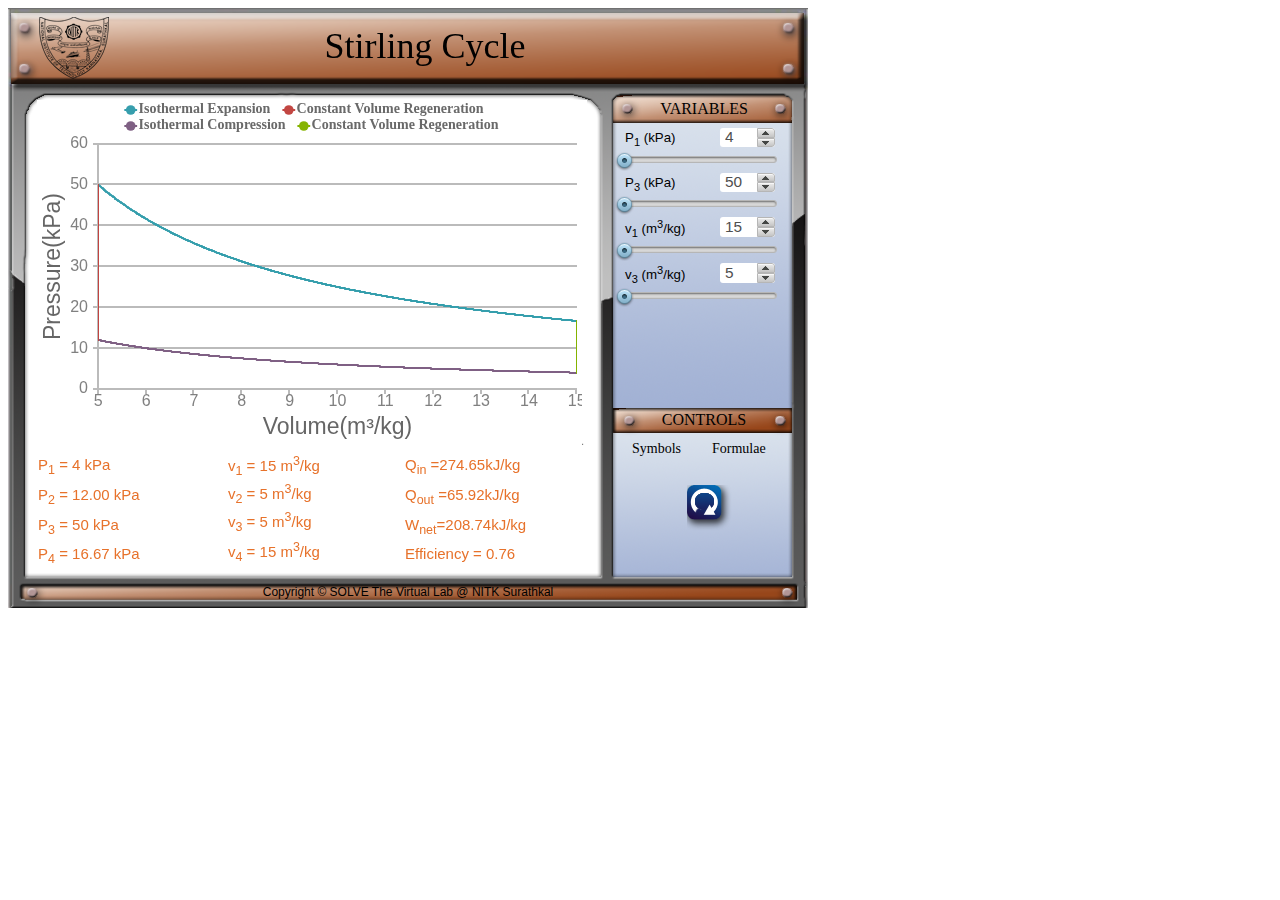
<file: index.html>
<!DOCTYPE html>
<html lang="en">
<head>
    <meta charset="UTF-8">
    <title>Stirling Cycle</title>
    <link rel="stylesheet" href="sins/MOMstyle.css" />
    <script src='sins/jquery.min.js'></script>
    <script src='sins/jquery-ui.min.js'></script>
    <script src="graph.ob.js"></script>
    <script src="graph_multiline_use.ob.js"></script>
</head>

<body onload="varinit()">
<!-- Defining Container for Simulation -->
<noscript>
    The simulation requires JavaScript to be enabled.
</noscript>
<div id="container">
    <!-- Replace TITLE with simulation title to be displayed next to logo-->
    <div id="simtitle">Stirling Cycle</div>
    <!-- Region for simulation display -->
    <!--    <div id="div">-->
    <div id="simscreen1" style="position: absolute; top: 100px; left: 37px;width:550px;height:350px"></div>
    <canvas id="simscreen"  height="380" width="380"  ></canvas>

    <div id="titleincanvas"></div>
    <!-- Region for comment / question prompts -->
    <div id="commentboxleft">
        <p id="p1" style="line-height:0.7"></p>
        <p id="p2" style="line-height:0.7"></p>
        <p id="p3" style="line-height:0.7"></p>
        <p id="p4" style="line-height:0.7"></p>
    </div>

    <div id="commentboxright">
        <p id="p9" style="line-height:0.7"></p>
        <p id="p10" style="line-height:0.7"></p>
        <p id="p11" style="line-height:0.7"></p>
        <p id="p12" style="line-height:0.7"></p>
    </div>

    <div id="commentboxmiddle">
        <p id="p5" style="line-height:0.2"></p>
        <p id="p6" style="line-height:0.2"></p>
        <p id="p7" style="line-height:0.4"></p>
        <p id="p8" style="line-height:0.4"></p>
    </div>

    <!-- DND-Title of region for variables display -->
    <div id="vartitle">VARIABLES</div>

    <!-- Region for Input parameters of simulation -->
    <div id="variables">
        <div class="variable">
            <br>
            <div class="varname"><p title="Link Length" style="font-size:95%;">P<sub>1</sub> (kPa)</p>
                <input id="l1spinner"/></div>
            <div id="l1slider"></div>
        </div>

        <div class="variable">
            <div class="varname"><p title="Link Length" style="font-size:95%;">P<sub>3</sub> (kPa)</p>
                <input id="l2spinner"/></div>
            <div id="l2slider"></div>
        </div>

        <div class="variable">
            <div class="varname"><p title="Link Length" style="font-size:95%;">v<sub>1</sub> (m<sup>3</sup>/kg)</p>
                <input id="l3spinner"/></div>
            <div id="l3slider"></div>
        </div>

        <div class="variable">
            <div class="varname"><p title="Link Length" style="font-size:95%;">v<sub>3</sub> (m<sup>3</sup>/kg)</p>
                <input id="l4spinner"/></div>
            <div id="l4slider"></div>
        </div>

        <!--        <div class="variable">-->
        <!--            <div class="varname"><p title="Link Length" style="font-size:95%;">γ</p>-->
        <!--                <input id="l5spinner"/></div>-->
        <!--            <div id="l5slider"></div>-->
        <!--        </div>-->
    </div>
</div>
</div>
<!-- DND-Title of region for controls display -->
<div id="ctrltitle">CONTROLS</div>
<!-- Region for User controls of simulation -->
<div id="controls">
    <img id="rotationbutton" onclick="location.reload();" src="sins/bluecwdull.png" />
    <div style="position:relative; left: 15px;top:-60px;">

        <span class="tooltip" style="border-bottom:0px dotted ; color:black;top: 5px; text-align:justify;left: 10px">Symbols
			<span class="tooltiptext" style="left: 0px;width: 480px">
			Process 1-2 = Isothermal Compression<br>
            Process 2-3 = Constant Volume Regeneration (internal heat transfer from the working
fluid to the regenerator)<br>
            Process 3-4 = Isothermal Expansion<br>
            Process 4-1 = Constant Volume Regeneration (internal heat transfer from the
regenerator back to the working fluid)<br>
                P = Pressure<br>
                v = Volume<br>
                T = Temperature (K)<br>
                Q<sub>in</sub> = Heat addition from external source<br>
                        Q<sub>out</sub> = Heat rejection to external sink<br>
                        W<sub>net</sub> = Net work output<br>
                        R (Gas constant of air) = 0.287 kJ/kg.K<br>
                        C<sub>p</sub> (Specific heat of air at constant pressure) = 1.005 kJ/kg.K<br>
                        C<sub>v</sub> (Specific heat of air at constant volume) = 0.718 kJ/kg.K<br>
                Efficiency (╖) = Efficiency of Stirling Cycle
			</span>
			</span>

        <span class="tooltip" style="border-bottom:0px dotted ; color:black;top: 5px; text-align:justify;left: 90px">Formulae
			<span class="tooltiptext" style="left: -60px; width: 380px">
            Process 1-2 -> Pv = constant or T = constant<br>
            Process 2-3 -> v = constant<br>
            Process 3-4 -> Pv = constant or T = constant<br>
            Process 4-1 -> v = constant<br>
                Q<sub>in</sub> = R*T3*ln(v<sub>4</sub>/v<sub>3</sub>)<br>
                        Q<sub>out</sub> = R*T1*ln(v<sub>1</sub>/v<sub>2</sub>)<br>
                        W<sub>net</sub> = R*T3*ln(v4/v3) - R*T1*Math.log(v1/v2)<br>
                Efficiency = 1-T<sub>1</sub>/T<sub>3</sub>
			</span>
			</span>
    </div>
</div>
<!-- DND-Copyright display-->
<div id="copyright" title="Developer : SOLVEr"> Copyright &copy; SOLVE The Virtual Lab @ NITK Surathkal </div>
<!-- Container div close -->
<script type="text/javascript" >

    var flag  = true;
    var step  = 0;

    let v1 = 5;
    let v3 = 15;
    let R = 0.287;
    let Cp = 1.005;
    let Cv = 0.718;
    let P1 = 50;
    let P3 = 4;
    //let gamma = 1.5;

    function dummy() {
//ab 1st
        var datapoints1 = [];
        var datapoints2 = [];
        var datapoints3 = [];
        var datapoints4 = [];
        v2 = v3;
        v4 = v1;
        P2 = (P1*v1)/v3;
        P4 = (P3*v3)/v1;
        T1 = (P1*v1)/R;
        T2 = (P2*v2)/R;
        T3 = (P3*v3)/R;
        T4 = (P4*v4)/R;
        Qout = R*T1*Math.log(v1/v2);
        Qin = R*T3*Math.log(v4/v3);
        W34 = R*T3*Math.log(v4/v3);
        W23 = 0;
        W12 = R*T1*Math.log(v2/v1);
        W41 = 0;
        Wnet = W12 + W23 + W34 + W41;
        ef = 1-T1/T3;


        //ab 1st
        for(i=v3;i<=v1;i=i+0.01) {
            datapoints1.push({x: i, y: (P3*v3)/i});
        }

        //bc 2nd
        //for(j = Math.pow(T2/T1, 1/(gamma-1))*v2; j<=v2; j++) {
        for(j=(P1*v1)/v3; j<=P3; j=j+0.01){
            datapoints2.push({x: v3, y: j});
        }

        //cd 3rd
        for(k=v3; k<=v1; k=k+0.01){
            datapoints3.push({ x: k, y: (P1*v1)/k});
        }

        //da 4th
        //for(m=2; m<=Math.pow(T1/T2, 1/(gamma-1))*v1; m++){
        for(m=P1; m<=(P3*v3)/v1; m=m+0.01){
            datapoints4.push({ x: v1 , y: m });
        }

        var data = [];
        data.push({
            type: "spline",
            xValueType: "Float",
            showInLegend: true,
            name: "Isothermal Expansion",
            markerSize: 1,
            dataPoints: datapoints1
        })

        data.push({
            type: "line",
            xValueType: "Float",
            showInLegend: true,
            name: "Constant Volume Regeneration",
            markerSize: 1,
            dataPoints: datapoints2
        })
        data.push({
            type: "spline",
            xValueType: "Float",
            showInLegend: true,
            name: "Isothermal Compression",
            markerSize: 1,
            dataPoints: datapoints3
        })
        data.push({
            type: "line",
            xValueType: "Float",
            showInLegend: true,
            name: "Constant Volume Regeneration",
            markerSize: 1,
            dataPoints: datapoints4
        })


        graphline("simscreen1", data, "Volume(m³/kg)", "Pressure(kPa)");

    }

    function draw0() {
        var canvas = document.getElementById('simscreen');
        ctx = canvas.getContext('2d');
        ctx.clearRect(0, 0, 800, 500);

        document.getElementById("p1").innerHTML = "P<sub>1</sub> = " + $('#l1spinner').spinner("value") + " kPa";
        document.getElementById("p2").innerHTML = "P<sub>2</sub> = " + P2.toFixed(2) + " kPa";
        document.getElementById("p3").innerHTML = "P<sub>3</sub> = " + $('#l2spinner').spinner("value") + " kPa";
        document.getElementById("p4").innerHTML = "P<sub>4</sub> = " + P4.toFixed(2) + " kPa";
        document.getElementById("p5").innerHTML = "v<sub>1</sub> = " + $('#l3spinner').spinner("value") + " m<sup>3</sup>/kg";
        document.getElementById("p6").innerHTML = "v<sub>2</sub> = " + v2 + " m<sup>3</sup>/kg";
        document.getElementById("p7").innerHTML = "v<sub>3</sub> = " + $('#l4spinner').spinner("value") + " m<sup>3</sup>/kg";
        document.getElementById("p8").innerHTML = "v<sub>4</sub> = " + v4 + " m<sup>3</sup>/kg";
        document.getElementById("p9").innerHTML = "Q<sub>in</sub> =" + Qin.toFixed(2) + "kJ/kg";
        document.getElementById("p10").innerHTML = "Q<sub>out</sub> =" + Qout.toFixed(2) + "kJ/kg";
        document.getElementById("p11").innerHTML = "W<sub>net</sub>=" + Wnet.toFixed(2) + "kJ/kg";
        document.getElementById("p12").innerHTML = "Efficiency = " + ef.toFixed(2);
    }
    function varinit()
    {
        varchange();
        //Variable r1 slider and number input types
        $('#l1slider').slider("value", 0);
        $('#l1spinner').spinner("value", 0);
        $('#l2slider').slider("value", 0);
        $('#l2spinner').spinner("value", 0);
        $('#l3slider').slider("value", 0);
        $('#l3spinner').spinner("value", 0);
        $('#l4slider').slider("value", 0);
        $('#l4spinner').spinner("value", 0);
        // $('#l5slider').slider("value", 0);
        // $('#l5spinner').spinner("value", 0);


        v1 = 15;
        v3 = 5;
        //let R = 8.314;
        P1 = 4;
        P3 = 50;
        //gamma = 1.5;
        dummy();
        draw0();

        //document.
    }

    // function simstate() {
    //     if (flag===true){
    //         document.getElementById('playpausebutton').src="sins/bluepausedull.png";
    //         flag=false;
    //
    //         $('#l1spinner').spinner("disable");
    //         $('#l2spinner').spinner("disable");
    //         $('#l3spinner').spinner("disable");
    //         $('#l4spinner').spinner("disable");
    //         $('#l5spinner').spinner("disable");
    //
    //         $('#l1slider').slider("disable");
    //         $('#l2slider').slider("disable");
    //         $('#l3slider').slider("disable");
    //         $('#l4slider').slider("disable");
    //         $('#l5slider').slider("disable");
    //     }
    //     else {
    //         document.getElementById('playpausebutton').src="sins/blueplaydull.png";
    //         flag=true;
    //         $('#l1spinner').spinner("enable");
    //         $('#l2spinner').spinner("enable");
    //         $('#l3spinner').spinner("enable");
    //         $('#l4spinner').spinner("enable");
    //         $('#l5spinner').spinner("enable");
    //
    //         $('#l1slider').slider("enable");
    //         $('#l2slider').slider("enable");
    //         $('#l3slider').slider("enable");
    //         $('#l4slider').slider("enable");
    //         $('#l5slider').slider("enable");
    //     }
    // }

    function varchange()
    {
        // Variable r1 slider and number input types
        $('#l1slider').slider({ max : 6, min : 4, step : 0.01});           // slider initialisation : jQuery widget
        $('#l1spinner').spinner({ max : 6, min : 4, step : 0.01 });        // number initialisation : jQuery widget

        $('#l2slider').slider({ max : 60.0, min : 50, step : 0.01 });        // slider initialisation : jQuery widget
        $('#l2spinner').spinner({ max : 60.0, min : 50, step : 0.01 });          // number initialisation : jQuery widget

        $('#l3slider').slider({ max : 18, min : 15, step : 0.01});          // slider initialisation : jQuery widget
        $('#l3spinner').spinner({max : 18, min : 15, step : 0.01 });        // number initialisation : jQuery widget

        $('#l4slider').slider({ max : 6, min : 5, step : 0.01 });          // slider initialisation : jQuery widget
        $('#l4spinner').spinner({ max : 6, min : 5, step :0.01 });         // number initialisation : jQuery widget

        // $('#l5slider').slider({ max : 1.68, min : 1.5, step : 0.01});          // slider initialisation : jQuery widget
        // $('#l5spinner').spinner({ max : 1.68, min : 1.5, step :0.01 });           // number initialisation : jQuery widget

        // monitoring change in value and connecting slider and number
        // monitoring change in value and connecting slider and number
        // setting trace point coordinate arrays to empty on change of link length

        //Cold reservoir T1
        $( "#l1slider" ).on(  "slide",  function( e, ui ) {$('#l1spinner').spinner("value",ui.value);varupdate();});
        $( "#l1spinner" ).on( "spin",   function( e, ui ) {$('#l1slider').slider("value",ui.value);varupdate();});
        $( "#l1spinner" ).on( "change", function() {varchange(); } );

        // Hot reservoir T2

        $( "#l2slider" ).on(  "slide",  function( e, ui ) {$('#l2spinner').spinner("value",ui.value);varupdate();});
        $( "#l2spinner" ).on( "spin",   function( e, ui ) {$('#l2slider').slider("value",ui.value);varupdate();});
        $( "#l2spinner" ).on( "change", function() {varchange() } );

        // Volume v1

        $( "#l3slider" ).on(  "slide",  function( e, ui ) {$('#l3spinner').spinner("value",ui.value);varupdate();});
        $( "#l3spinner" ).on( "spin",   function( e, ui ) {$('#l3slider').slider("value",ui.value);varupdate();});
        $( "#l3spinner" ).on( "change", function() {varchange() } );

        //Volume v2

        $( "#l4slider" ).on(  "slide",  function( e, ui ) {$('#l4spinner').spinner("value",ui.value);varupdate();});
        $( "#l4spinner" ).on( "spin",   function( e, ui ) {$('#l4slider').slider("value",ui.value);varupdate();});
        $( "#l4spinner" ).on( "change", function() {varchange() } );

        // Heat capacity Ratio r

        // $( "#l5slider" ).on(  "slide",  function( e, ui ) {$('#l5spinner').spinner("value",ui.value);varupdate();});
        // $( "#l5spinner" ).on( "spin",   function( e, ui ) {$('#l5slider').slider("value",ui.value);varupdate();});
        // $( "#l5spinner" ).on( "change", function() {varchange() } );
        // // // travel_val($('#l1spinner').spinner("value"));
        P1 = $('#l1spinner').spinner('value');
        P3 = $('#l2spinner').spinner('value');
        v1 = $('#l3spinner').spinner('value');
        v3 = $('#l4spinner').spinner('value');
        varupdate();
    }

    function varupdate()
    {
        $('#l1slider').slider("value", $('#l1spinner').spinner('value'));
        // P1= Number(document.getElementById("l1spinner").value); //updating slider location with change in spinner(debug)
        P1= Number($('#l1spinner').spinner('value')); //updating slider location with change in spinner(debug)

        $('#l2slider').slider("value", $('#l2spinner').spinner('value'));  //updating slider location with change in spinner(debug)
        // P3= Number(document.getElementById("l2spinner").value); //updating slider location with change in spinner(debug)
        P3= Number( $('#l2spinner').spinner('value')); //updating slider location with change in spinner(debug)

        $('#l3slider').slider("value", $('#l3spinner').spinner('value'));  //updating slider location with change in spinner(debug)
        // v1 = Number(document.getElementById("l3spinner").value);
        v1 = Number($('#l3spinner').spinner('value'));

        $('#l4slider').slider("value", $('#l4spinner').spinner('value'));  //updating slider location with change in spinner(debug)
        // v3 = Number(document.getElementById("l4spinner").value);
        v3 = Number($('#l4spinner').spinner('value'));
        //
        // $('#l5slider').slider("value", $('#l5spinner').spinner('value'));  //updating slider location with change in spinner(debug)
        // // gamma = Number(document.getElementById("l5spinner").value);
        // gamma = Number($('#l5spinner').spinner('value'));
        console.log(P1, P3, v1, v3)
        dummy();
        draw0();
    }
</script>
</body>
</html>
</file>
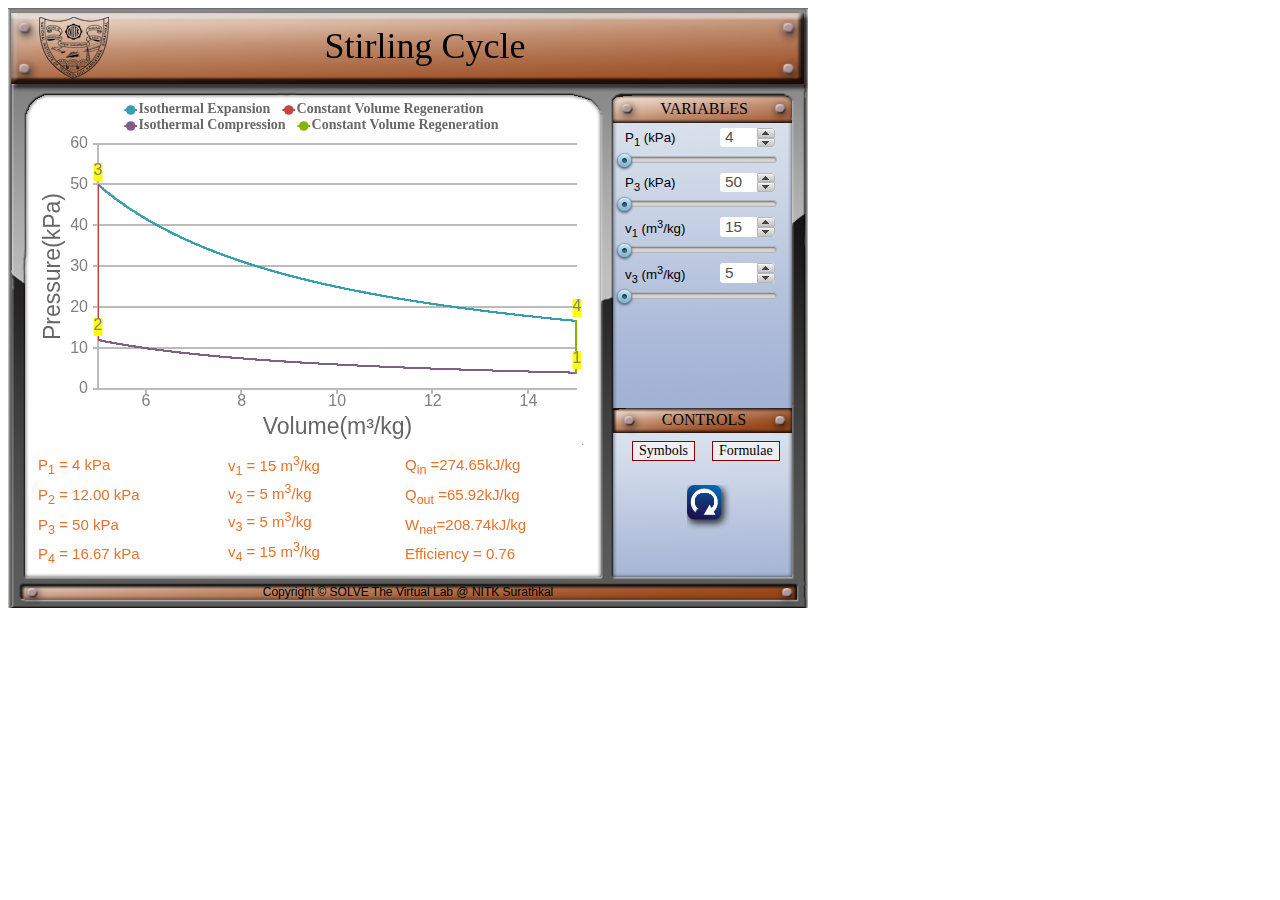
<file: Documentation/experiment/simulation/index.html>
<!DOCTYPE html>
<html lang="en">
<head>
    <meta charset="UTF-8">
    <title>Stirling Cycle</title>
    <link rel="stylesheet" href="css/MOMstyle.css" />
    <script src='js/jquery.min.js'></script>
    <script src='js/jquery-ui.min.js'></script>
    <script src="js/graph.ob.js"></script>
    <script src="js/graph_multiline_use.ob.js"></script>
</head>

<body onload="varinit()">
<!-- Defining Container for Simulation -->
<noscript>
    The simulation requires JavaScript to be enabled.
</noscript>
<div id="container">
    <!-- Replace TITLE with simulation title to be displayed next to logo-->
    <div id="simtitle">Stirling Cycle</div>
    <!-- Region for simulation display -->
    <!--    <div id="div">-->
    <div id="simscreen1" style="position: absolute; top: 100px; left: 37px;width:550px;height:350px"></div>
    <canvas id="simscreen"  height="380" width="380"  ></canvas>

    <div id="titleincanvas"></div>
    <!-- Region for comment / question prompts -->
    <div id="commentboxleft">
        <p id="p1" style="line-height:0.7"></p>
        <p id="p2" style="line-height:0.7"></p>
        <p id="p3" style="line-height:0.7"></p>
        <p id="p4" style="line-height:0.7"></p>
    </div>

    <div id="commentboxright">
        <p id="p9" style="line-height:0.7"></p>
        <p id="p10" style="line-height:0.7"></p>
        <p id="p11" style="line-height:0.7"></p>
        <p id="p12" style="line-height:0.7"></p>
    </div>

    <div id="commentboxmiddle">
        <p id="p5" style="line-height:0.2"></p>
        <p id="p6" style="line-height:0.2"></p>
        <p id="p7" style="line-height:0.4"></p>
        <p id="p8" style="line-height:0.4"></p>
    </div>

    <!-- DND-Title of region for variables display -->
    <div id="vartitle">VARIABLES</div>

    <!-- Region for Input parameters of simulation -->
    <div id="variables">
        <div class="variable">
            <br>
            <div class="varname"><p title="Link Length" style="font-size:95%;">P<sub>1</sub> (kPa)</p>
                <input id="l1spinner"/></div>
            <div id="l1slider"></div>
        </div>

        <div class="variable">
            <div class="varname"><p title="Link Length" style="font-size:95%;">P<sub>3</sub> (kPa)</p>
                <input id="l2spinner"/></div>
            <div id="l2slider"></div>
        </div>

        <div class="variable">
            <div class="varname"><p title="Link Length" style="font-size:95%;">v<sub>1</sub> (m<sup>3</sup>/kg)</p>
                <input id="l3spinner"/></div>
            <div id="l3slider"></div>
        </div>

        <div class="variable">
            <div class="varname"><p title="Link Length" style="font-size:95%;">v<sub>3</sub> (m<sup>3</sup>/kg)</p>
                <input id="l4spinner"/></div>
            <div id="l4slider"></div>
        </div>

        <!--        <div class="variable">-->
        <!--            <div class="varname"><p title="Link Length" style="font-size:95%;">γ</p>-->
        <!--                <input id="l5spinner"/></div>-->
        <!--            <div id="l5slider"></div>-->
        <!--        </div>-->
    </div>
</div>
</div>
<!-- DND-Title of region for controls display -->
<div id="ctrltitle">CONTROLS</div>
<!-- Region for User controls of simulation -->
<div id="controls">
    <img id="rotationbutton" onclick="location.reload();" src="images/bluecwdull.png" />
    <div style="position:relative; left: 15px;top:-60px;">

        <button class="tooltip" style="border:1px solid darkred ; color:black;top: 5px; text-align:justify;left: 10px">Symbols
			<span class="tooltiptext" style="left: 0px;width: 480px">
			Process 1-2 = Isothermal Compression<br>
            Process 2-3 = Constant Volume Regeneration (internal heat transfer from the working
fluid to the regenerator)<br>
            Process 3-4 = Isothermal Expansion<br>
            Process 4-1 = Constant Volume Regeneration (internal heat transfer from the
regenerator back to the working fluid)<br>
                P = Pressure<br>
                v = Volume<br>
                T = Temperature (K)<br>
                Q<sub>in</sub> = Heat addition from external source<br>
                        Q<sub>out</sub> = Heat rejection to external sink<br>
                        W<sub>net</sub> = Net work output<br>
                        R (Gas constant of air) = 0.287 kJ/kg.K<br>
                        C<sub>p</sub> (Specific heat of air at constant pressure) = 1.005 kJ/kg.K<br>
                        C<sub>v</sub> (Specific heat of air at constant volume) = 0.718 kJ/kg.K<br>
                Efficiency (╖) = Efficiency of Stirling Cycle
			</span>
			</button>

        <button class="tooltip" style="border:1px solid darkred ; color:black;top: 5px; text-align:justify;left: 90px">Formulae
			<span class="tooltiptext" style="left: -60px; width: 380px">
            Process 1-2 -> Pv = constant or T = constant<br>
            Process 2-3 -> v = constant<br>
            Process 3-4 -> Pv = constant or T = constant<br>
            Process 4-1 -> v = constant<br>
                Q<sub>in</sub> = R*T3*ln(v<sub>4</sub>/v<sub>3</sub>)<br>
                        Q<sub>out</sub> = R*T1*ln(v<sub>1</sub>/v<sub>2</sub>)<br>
                        W<sub>net</sub> = R*T3*ln(v4/v3) - R*T1*ln(v1/v2)<br>
                Efficiency = 1-T<sub>1</sub>/T<sub>3</sub>
			</span>
			</button>
    </div>
</div>
<!-- DND-Copyright display-->
<div id="copyright" title="Developer : SOLVEr"> Copyright &copy; SOLVE The Virtual Lab @ NITK Surathkal </div>
<!-- Container div close -->
<script type="text/javascript" >

    var flag  = true;
    var step  = 0;

    let v1 = 5;
    let v3 = 15;
    let R = 0.287;
    let Cp = 1.005;
    let Cv = 0.718;
    let P1 = 50;
    let P3 = 4;
    //let gamma = 1.5;

    function dummy() {
//ab 1st
        var datapoints1 = [];
        var datapoints2 = [];
        var datapoints3 = [];
        var datapoints4 = [];
        v2 = v3;
        v4 = v1;
        P2 = (P1*v1)/v3;
        P4 = (P3*v3)/v1;
        T1 = (P1*v1)/R;
        T2 = (P2*v2)/R;
        T3 = (P3*v3)/R;
        T4 = (P4*v4)/R;
        Qout = R*T1*Math.log(v1/v2);
        Qin = R*T3*Math.log(v4/v3);
        W34 = R*T3*Math.log(v4/v3);
        W23 = 0;
        W12 = R*T1*Math.log(v2/v1);
        W41 = 0;
        Wnet = W12 + W23 + W34 + W41;
        ef = 1-T1/T3;


        //ab 1st
        for(i=v3;i<=v1;i=i+0.01) {
            if(i==v3){
                datapoints1.push({x: i, y: (P3*v3)/i,indexLabel:"3", indexLabelBackgroundColor: "yellow"});
            }
            else{
                datapoints1.push({x: i, y: (P3*v3)/i});
            }
        }

        //bc 2nd
        //for(j = Math.pow(T2/T1, 1/(gamma-1))*v2; j<=v2; j++) {
        for(j=(P1*v1)/v3; j<=P3; j=j+0.01){
            if(j==(P1*v1)/v3){
                datapoints2.push({x: v3, y: j,indexLabel:"2", indexLabelBackgroundColor: "yellow"});
            }
            else{
                datapoints2.push({x: v3, y: j});
            }
        }

        //cd 3rd
        for(k=v3; k<=v1; k=k+0.01){
            if(k==v3){
                datapoints1.push({x: i, y: (P3*v3)/i,indexLabel:"4", indexLabelBackgroundColor: "yellow"});
            }
            else{
                datapoints3.push({ x: k, y: (P1*v1)/k});
            }
        }

        //da 4th
        //for(m=2; m<=Math.pow(T1/T2, 1/(gamma-1))*v1; m++){
        for(m=P1; m<=(P3*v3)/v1; m=m+0.01){
            if(m==P1){
                datapoints3.push({ x: k, y: (P1*v1)/k,indexLabel:"1", indexLabelBackgroundColor: "yellow"});
            }
            else{
                datapoints4.push({ x: v1 , y: m });
            }
        }

        var data = [];
        data.push({
            type: "spline",
            xValueType: "Float",
            showInLegend: true,
            name: "Isothermal Expansion",
            markerSize: 1,
            dataPoints: datapoints1
        })

        data.push({
            type: "line",
            xValueType: "Float",
            showInLegend: true,
            name: "Constant Volume Regeneration",
            markerSize: 1,
            dataPoints: datapoints2
        })
        data.push({
            type: "spline",
            xValueType: "Float",
            showInLegend: true,
            name: "Isothermal Compression",
            markerSize: 1,
            dataPoints: datapoints3
        })
        data.push({
            type: "line",
            xValueType: "Float",
            showInLegend: true,
            name: "Constant Volume Regeneration",
            markerSize: 1,
            dataPoints: datapoints4
        })


        graphline("simscreen1", data, "Volume(m³/kg)", "Pressure(kPa)");

    }

    function draw0() {
        var canvas = document.getElementById('simscreen');
        ctx = canvas.getContext('2d');
        ctx.clearRect(0, 0, 800, 500);

        document.getElementById("p1").innerHTML = "P<sub>1</sub> = " + $('#l1spinner').spinner("value") + " kPa";
        document.getElementById("p2").innerHTML = "P<sub>2</sub> = " + P2.toFixed(2) + " kPa";
        document.getElementById("p3").innerHTML = "P<sub>3</sub> = " + $('#l2spinner').spinner("value") + " kPa";
        document.getElementById("p4").innerHTML = "P<sub>4</sub> = " + P4.toFixed(2) + " kPa";
        document.getElementById("p5").innerHTML = "v<sub>1</sub> = " + $('#l3spinner').spinner("value") + " m<sup>3</sup>/kg";
        document.getElementById("p6").innerHTML = "v<sub>2</sub> = " + v2 + " m<sup>3</sup>/kg";
        document.getElementById("p7").innerHTML = "v<sub>3</sub> = " + $('#l4spinner').spinner("value") + " m<sup>3</sup>/kg";
        document.getElementById("p8").innerHTML = "v<sub>4</sub> = " + v4 + " m<sup>3</sup>/kg";
        document.getElementById("p9").innerHTML = "Q<sub>in</sub> =" + Qin.toFixed(2) + "kJ/kg";
        document.getElementById("p10").innerHTML = "Q<sub>out</sub> =" + Qout.toFixed(2) + "kJ/kg";
        document.getElementById("p11").innerHTML = "W<sub>net</sub>=" + Wnet.toFixed(2) + "kJ/kg";
        document.getElementById("p12").innerHTML = "Efficiency = " + ef.toFixed(2);
    }
    function varinit()
    {
        varchange();
        //Variable r1 slider and number input types
        $('#l1slider').slider("value", 0);
        $('#l1spinner').spinner("value", 0);
        $('#l2slider').slider("value", 0);
        $('#l2spinner').spinner("value", 0);
        $('#l3slider').slider("value", 0);
        $('#l3spinner').spinner("value", 0);
        $('#l4slider').slider("value", 0);
        $('#l4spinner').spinner("value", 0);
        // $('#l5slider').slider("value", 0);
        // $('#l5spinner').spinner("value", 0);


        v1 = 15;
        v3 = 5;
        //let R = 8.314;
        P1 = 4;
        P3 = 50;
        //gamma = 1.5;
        dummy();
        draw0();

        //document.
    }

    // function simstate() {
    //     if (flag===true){
    //         document.getElementById('playpausebutton').src="sins/bluepausedull.png";
    //         flag=false;
    //
    //         $('#l1spinner').spinner("disable");
    //         $('#l2spinner').spinner("disable");
    //         $('#l3spinner').spinner("disable");
    //         $('#l4spinner').spinner("disable");
    //         $('#l5spinner').spinner("disable");
    //
    //         $('#l1slider').slider("disable");
    //         $('#l2slider').slider("disable");
    //         $('#l3slider').slider("disable");
    //         $('#l4slider').slider("disable");
    //         $('#l5slider').slider("disable");
    //     }
    //     else {
    //         document.getElementById('playpausebutton').src="sins/blueplaydull.png";
    //         flag=true;
    //         $('#l1spinner').spinner("enable");
    //         $('#l2spinner').spinner("enable");
    //         $('#l3spinner').spinner("enable");
    //         $('#l4spinner').spinner("enable");
    //         $('#l5spinner').spinner("enable");
    //
    //         $('#l1slider').slider("enable");
    //         $('#l2slider').slider("enable");
    //         $('#l3slider').slider("enable");
    //         $('#l4slider').slider("enable");
    //         $('#l5slider').slider("enable");
    //     }
    // }

    function varchange()
    {
        // Variable r1 slider and number input types
        $('#l1slider').slider({ max : 6, min : 4, step : 0.01});           // slider initialisation : jQuery widget
        $('#l1spinner').spinner({ max : 6, min : 4, step : 0.01 });        // number initialisation : jQuery widget

        $('#l2slider').slider({ max : 60.0, min : 50, step : 0.01 });        // slider initialisation : jQuery widget
        $('#l2spinner').spinner({ max : 60.0, min : 50, step : 0.01 });          // number initialisation : jQuery widget

        $('#l3slider').slider({ max : 18, min : 15, step : 0.01});          // slider initialisation : jQuery widget
        $('#l3spinner').spinner({max : 18, min : 15, step : 0.01 });        // number initialisation : jQuery widget

        $('#l4slider').slider({ max : 6, min : 5, step : 0.01 });          // slider initialisation : jQuery widget
        $('#l4spinner').spinner({ max : 6, min : 5, step :0.01 });         // number initialisation : jQuery widget

        // $('#l5slider').slider({ max : 1.68, min : 1.5, step : 0.01});          // slider initialisation : jQuery widget
        // $('#l5spinner').spinner({ max : 1.68, min : 1.5, step :0.01 });           // number initialisation : jQuery widget

        // monitoring change in value and connecting slider and number
        // monitoring change in value and connecting slider and number
        // setting trace point coordinate arrays to empty on change of link length

        //Cold reservoir T1
        $( "#l1slider" ).on(  "slide",  function( e, ui ) {$('#l1spinner').spinner("value",ui.value);varupdate();});
        $( "#l1spinner" ).on( "spin",   function( e, ui ) {$('#l1slider').slider("value",ui.value);varupdate();});
        $( "#l1spinner" ).on( "change", function() {varchange(); } );

        // Hot reservoir T2

        $( "#l2slider" ).on(  "slide",  function( e, ui ) {$('#l2spinner').spinner("value",ui.value);varupdate();});
        $( "#l2spinner" ).on( "spin",   function( e, ui ) {$('#l2slider').slider("value",ui.value);varupdate();});
        $( "#l2spinner" ).on( "change", function() {varchange() } );

        // Volume v1

        $( "#l3slider" ).on(  "slide",  function( e, ui ) {$('#l3spinner').spinner("value",ui.value);varupdate();});
        $( "#l3spinner" ).on( "spin",   function( e, ui ) {$('#l3slider').slider("value",ui.value);varupdate();});
        $( "#l3spinner" ).on( "change", function() {varchange() } );

        //Volume v2

        $( "#l4slider" ).on(  "slide",  function( e, ui ) {$('#l4spinner').spinner("value",ui.value);varupdate();});
        $( "#l4spinner" ).on( "spin",   function( e, ui ) {$('#l4slider').slider("value",ui.value);varupdate();});
        $( "#l4spinner" ).on( "change", function() {varchange() } );

        // Heat capacity Ratio r

        // $( "#l5slider" ).on(  "slide",  function( e, ui ) {$('#l5spinner').spinner("value",ui.value);varupdate();});
        // $( "#l5spinner" ).on( "spin",   function( e, ui ) {$('#l5slider').slider("value",ui.value);varupdate();});
        // $( "#l5spinner" ).on( "change", function() {varchange() } );
        // // // travel_val($('#l1spinner').spinner("value"));
        P1 = $('#l1spinner').spinner('value');
        P3 = $('#l2spinner').spinner('value');
        v1 = $('#l3spinner').spinner('value');
        v3 = $('#l4spinner').spinner('value');
        varupdate();
    }

    function varupdate()
    {
        $('#l1slider').slider("value", $('#l1spinner').spinner('value'));
        // P1= Number(document.getElementById("l1spinner").value); //updating slider location with change in spinner(debug)
        P1= Number($('#l1spinner').spinner('value')); //updating slider location with change in spinner(debug)

        $('#l2slider').slider("value", $('#l2spinner').spinner('value'));  //updating slider location with change in spinner(debug)
        // P3= Number(document.getElementById("l2spinner").value); //updating slider location with change in spinner(debug)
        P3= Number( $('#l2spinner').spinner('value')); //updating slider location with change in spinner(debug)

        $('#l3slider').slider("value", $('#l3spinner').spinner('value'));  //updating slider location with change in spinner(debug)
        // v1 = Number(document.getElementById("l3spinner").value);
        v1 = Number($('#l3spinner').spinner('value'));

        $('#l4slider').slider("value", $('#l4spinner').spinner('value'));  //updating slider location with change in spinner(debug)
        // v3 = Number(document.getElementById("l4spinner").value);
        v3 = Number($('#l4spinner').spinner('value'));
        //
        // $('#l5slider').slider("value", $('#l5spinner').spinner('value'));  //updating slider location with change in spinner(debug)
        // // gamma = Number(document.getElementById("l5spinner").value);
        // gamma = Number($('#l5spinner').spinner('value'));
        console.log(P1, P3, v1, v3)
        dummy();
        draw0();
    }
</script>
</body>
</html>
</file>
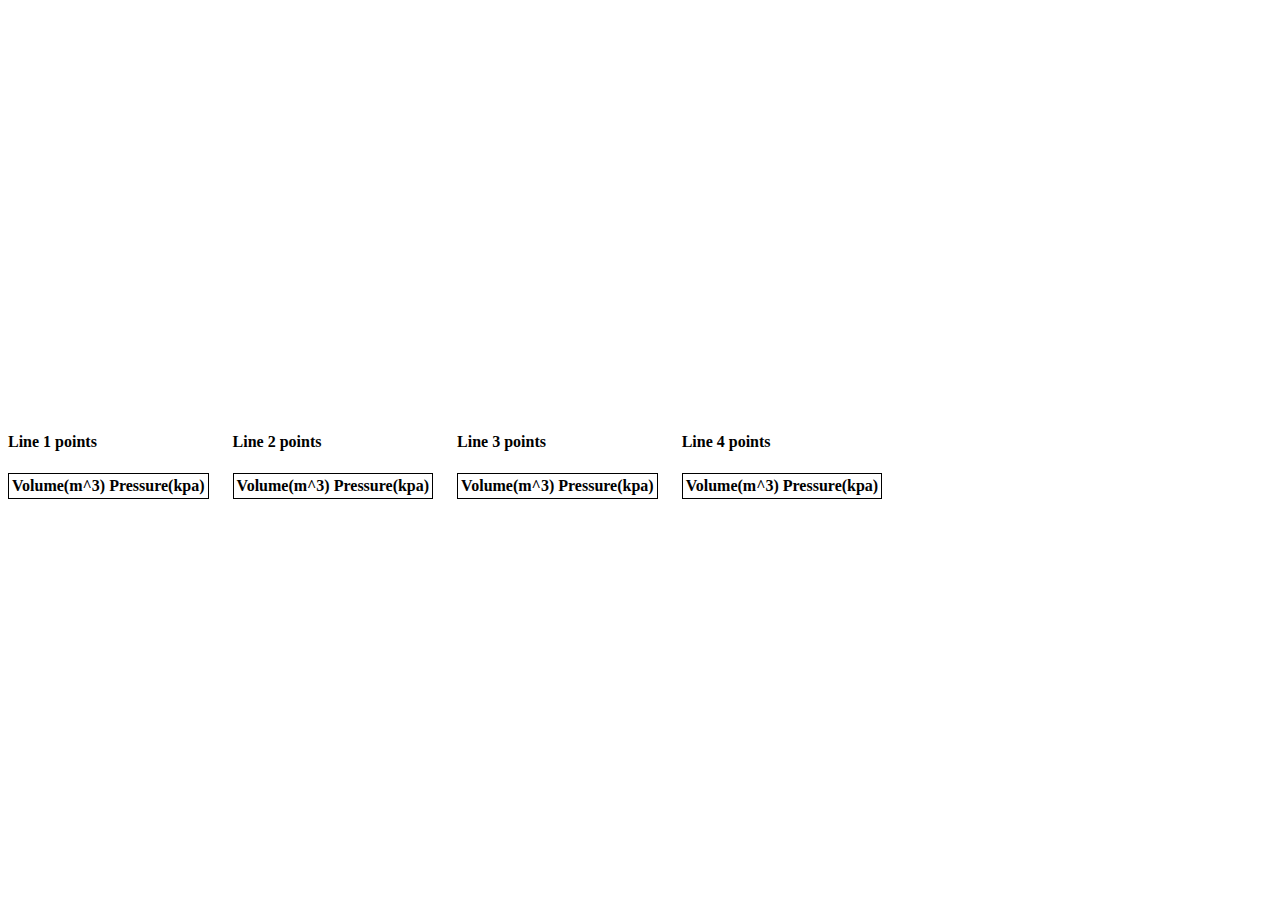
<file: 10.graph/graph_code.html>
<!DOCTYPE html>
<html>
<head>
    <meta charset="utf-8" />
    <title></title>
    <script src="graph.ob.js"></script>

    <script src="graph_multiline_use.ob.js"></script>
</head>
<style>
    div{
        display: inline-block;
        margin-right: 20px;
    }
    td{
        border: 1px solid black;
        padding: 2px;
        text-align: justify;
        font-size: 16px;

    }
    table, h4{
        font-family:"verdana"

    }
</style>
<body>

<div id="l1" style="width:550px;height:400px"></div>
<div style="display: inline-block">
    <div>
        <h4>Line 1 points</h4>
        <table style="border: 1px solid black;">
            <thead>
            <th>Volume(m^3)</th>
            <th>Pressure(kpa)</th>
            </thead>
            <tbody id="line1">
            </tbody>
        </table>
    </div>
    <div>
        <h4>Line 2 points</h4>
        <table style="border: 1px solid black;">
            <thead>
            <th>Volume(m^3)</th>
            <th>Pressure(kpa)</th>
            </thead>
            <tbody id="line2">
            </tbody>
        </table>
    </div>
    <div>
        <h4>Line 3 points</h4>
        <table style="border: 1px solid black;">
            <thead>
            <th>Volume(m^3)</th>
            <th>Pressure(kpa)</th>
            </thead>
            <tbody id="line3">
            </tbody>
        </table>
    </div>
    <div>
        <h4>Line 4 points</h4>
        <table style="border: 1px solid black;">
            <thead>
            <th>Volume(m^3)</th>
            <th>Pressure(kpa)</th>
            </thead>
            <tbody id="line4">
            </tbody>
        </table>
    </div>
</div>

<script>
    var datapoints1 = [];
    var datapoints2 = [];
    var datapoints3 = [];
    var datapoints4 = [];
    let v1 = 2;
    let v2 = 6;
    let t1 = 350;
    let t2 = 500;
    let gamma = 1.667;

    // for(i = 2; i<=15; i++){
    //     datapoints1.push({ x: i, y: (8.314 * t1)/i });
    // }
    // for(i = 10; i<=55; i++){
    //     datapoints2.push({ x: i, y: (8.314*t2*(Math.pow(v2,(gamma - 1))))/(Math.pow(i, gamma))});
    // }
    // for(i = 0; i<=100; i++){
    //     datapoints3.push({ x: i, y: (8.314 * t2)/i });
    // }
    // for(i = 10; i<=100; i++){
    //     datapoints4.push({ x: i, y: (8.314*t1*(Math.pow(v1,(gamma - 1))))/(Math.pow(i, gamma))});
    // }




    for(i=v1;i<=Math.pow(t2/t1, 1/(gamma-1))*v2;i++)
    {
        datapoints1.push({ x: i, y: (8.314 * t1)/i });

    }
    for(i=Math.pow(t1/t2, 1/(gamma-1))*v1; i<=v1; i++){
        datapoints4.push({ x: i , y: (8.314*t1*(Math.pow(v1,(gamma - 1))))/(Math.pow(i, gamma))});
    }

    for(j=v2; j<=Math.pow(t2/t1, 1/(gamma-1))*v2; j++){
        datapoints2.push({ x: j, y: (8.314*t2*(Math.pow(v2,(gamma - 1))))/(Math.pow(j, gamma))});
    }

    for(j=Math.pow(t1/t2, 1/(gamma-1))*v1; j<=v2; k++){
        datapoints3.push({ x: j, y: (8.314 * t2)/j });
    }

    var data = [];
    data.push({
        type: "spline",
        xValueType: "Float",
        showInLegend: true,
        name: "1st eqn",
        markerSize: 1,
        dataPoints: datapoints1
    })

    data.push({
        type: "spline",
        xValueType: "Float",
        showInLegend: true,
        name: "2nd eqn",
        markerSize: 1,
        dataPoints: datapoints2
    })
    data.push({
        type: "spline",
        xValueType: "Float",
        showInLegend: true,
        name: "3rd eqn",
        markerSize: 1,
        dataPoints: datapoints3
    })
    data.push({
        type: "spline",
        xValueType: "Float",
        showInLegend: true,
        name: "4th eqn",
        markerSize: 1,
        dataPoints: datapoints4
    })

    graphline("l1", data, "volume(m^3)", "pressure(kPa)");

</script>

</body>
</html>
</file>
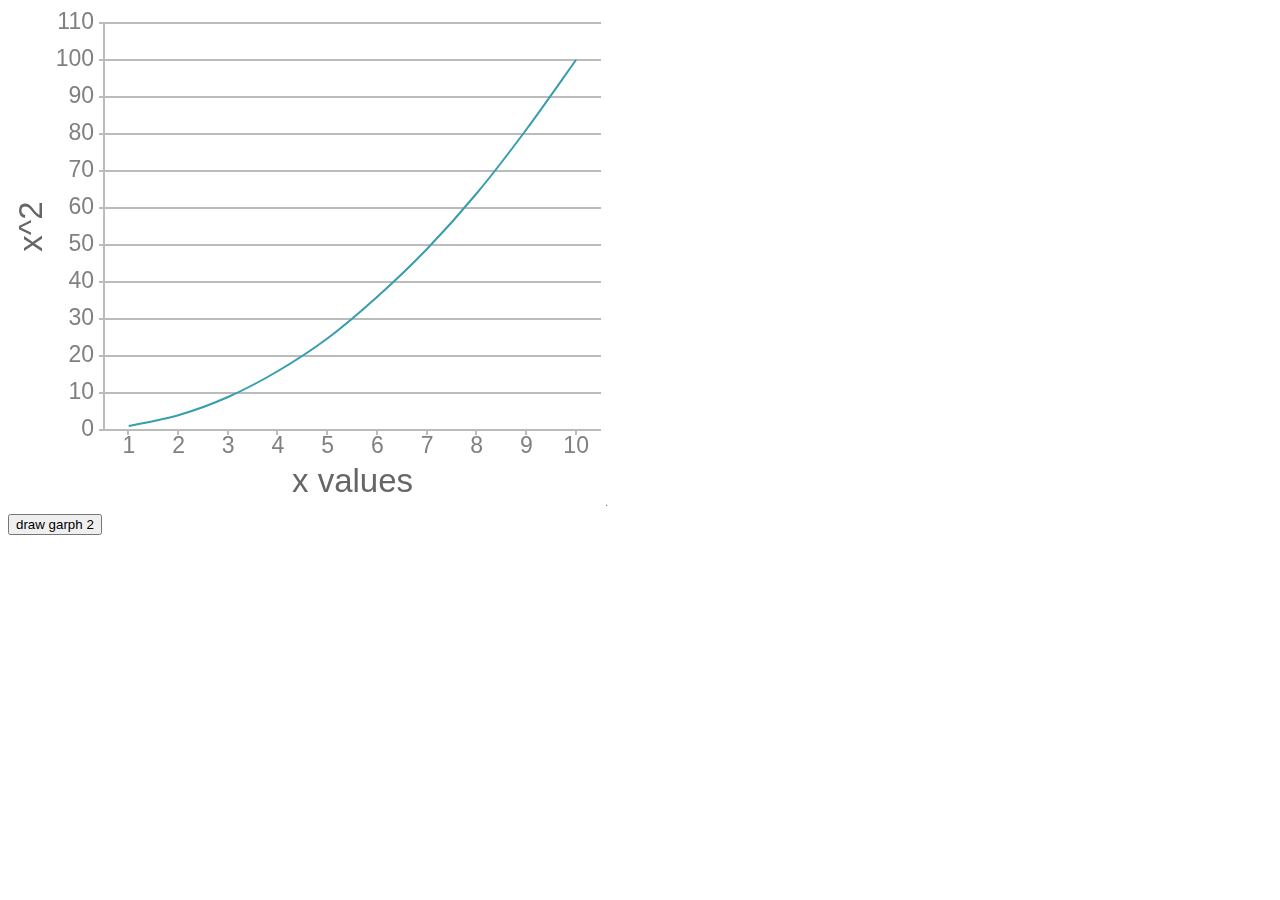
<file: 10.graph/graphuse.html>
<!DOCTYPE html>
<html xmlns="http://www.w3.org/1999/xhtml">
<head>
    <title></title>
    
    <script src="graph.ob.js"></script>
    <script src="graph_use.ob.js"></script>
    <script src="graph_use2.ob.js"></script>
</head>
<body>
    <table style="width:100%">
        <tr>
            <td>
                <div id="l1" style="width:600px;height:500px"></div>
            </td>
            <td>
                <div id="l2" style="width:600px;height:500px"></div>
            </td>
        </tr>
    </table>
    
    
    <input type="button" onclick="draw1();" value="draw garph 2" />
    <script>
        var datapoints1 = [];
        var datapoints2 = [];
        for(i=1;i<=10;i++)
        {
            datapoints1.push({ x: i, y: i * i });
            datapoints2.push({ x: i, y: i * i + i });
        }
        drawgraph("l1", datapoints1, "x values", "x^2");

        function draw1()
        {
            drawgraph2("l2", datapoints1, datapoints2, "X-axis", "Y-axis","comparision","x^2","x^2+x");
        }
    </script>
</body>
</html>
</file>
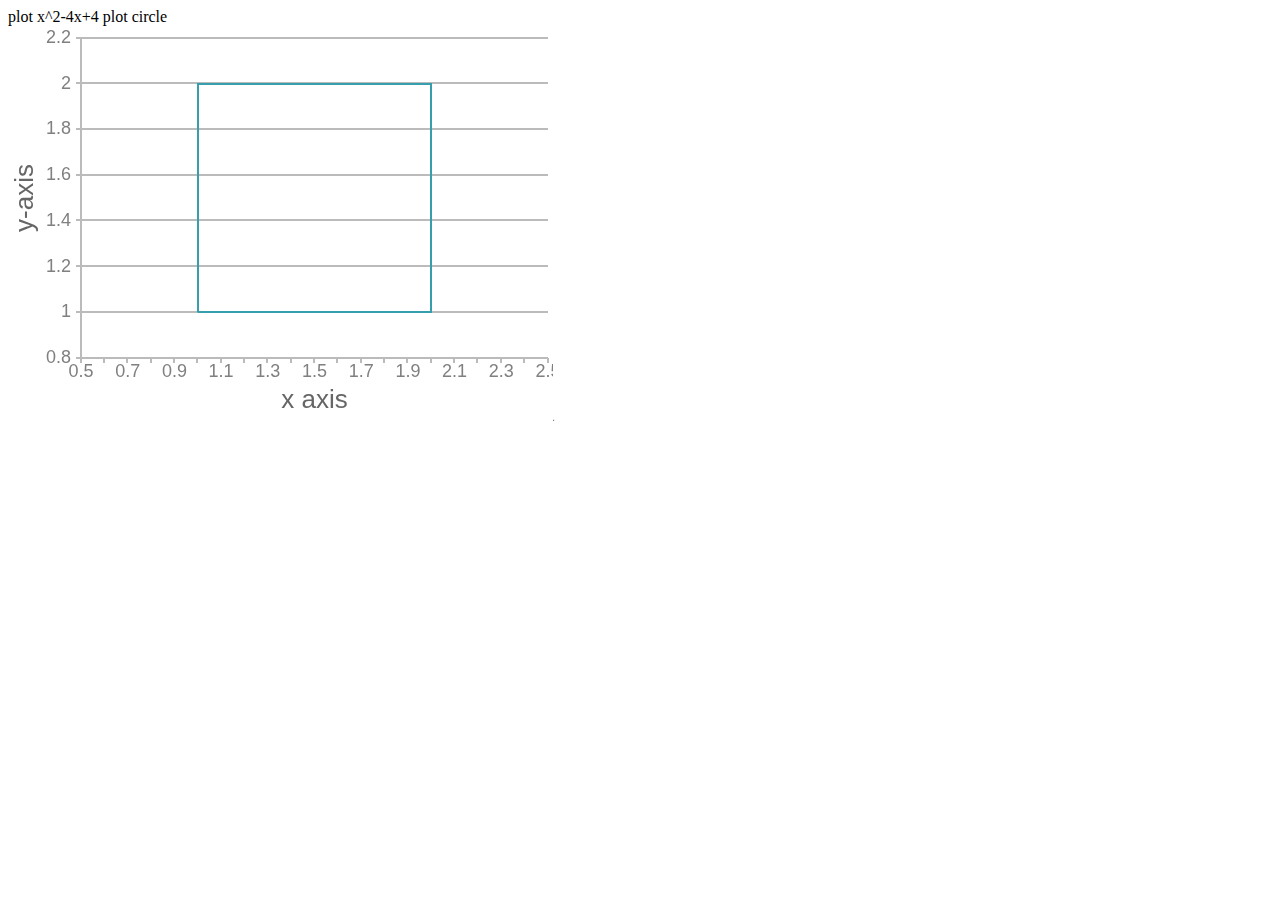
<file: 10.graph/linegraph.html>
﻿<!DOCTYPE html>
<html>
<head>
    <meta charset="utf-8" />
    <title></title>
    <script src="graph.ob.js"></script>

    <script src="graph_line_use.ob.js"></script>
</head>
<body>
    plot x^2-4x+4
    plot circle
    <div id="l1" style="width:550px;height:400px"></div>
    <script>
        var datapoints1 = [];
        datapoints1.push({ x: 1, y: 1 });
        datapoints1.push({ x: 2, y: 1 });
        datapoints1.push({ x: 2, y: 2 });
        datapoints1.push({ x: 1, y: 2 });
        datapoints1.push({ x: 1, y: 1 });
        graphline("l1", datapoints1, "x axis", "y-axis");
    </script>
    
</body>
</html>
</file>
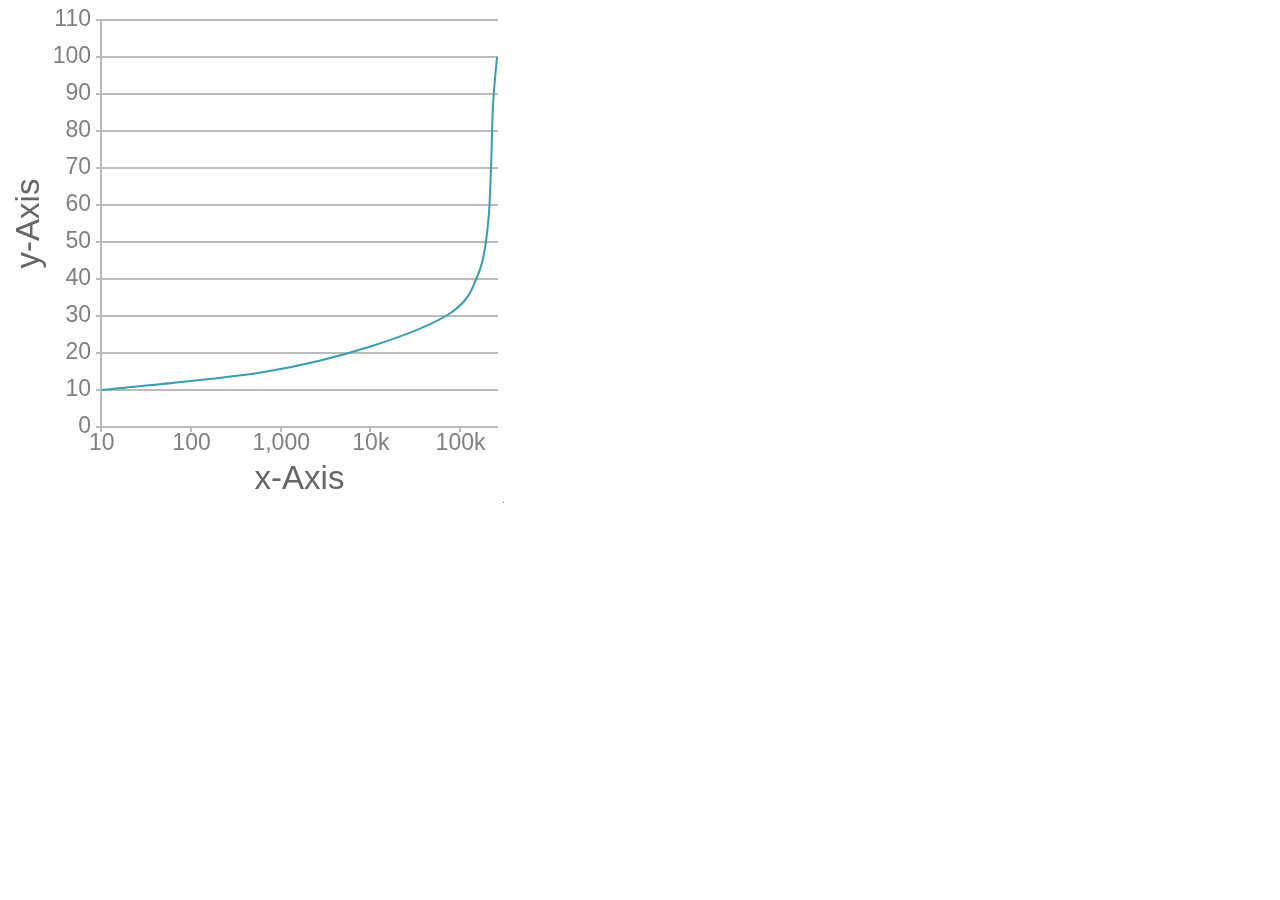
<file: 10.graph/loggraph.html>
<!DOCTYPE html>
<html xmlns="http://www.w3.org/1999/xhtml">
<head>
    <title></title>
    <script src="graph.ob.js"></script>
    <script src="graph_logx_use.ob.js"></script>
</head>
<body>
    <div id="logx" style="width:500px;height:500px"></div>
    <script>
        var data1 = [];
        data1.push({ x: 10, y: 10 });
        
        data1.push({ y: 15, x: 640 });
        data1.push({ y: 22, x: 10240 });
        data1.push({ y: 31, x: 80240 });
        data1.push({ y: 42, x: 162400 });
        data1.push({ y: 55, x: 200000 });
        data1.push({ y: 70, x: 220000 });
        data1.push({ y: 87, x: 230000 });
        data1.push({ y: 100, x: 256000 });
       graphlogx("logx",data1,"x-Axis","y-Axis");
        
    </script>
</body>
</html>
</file>
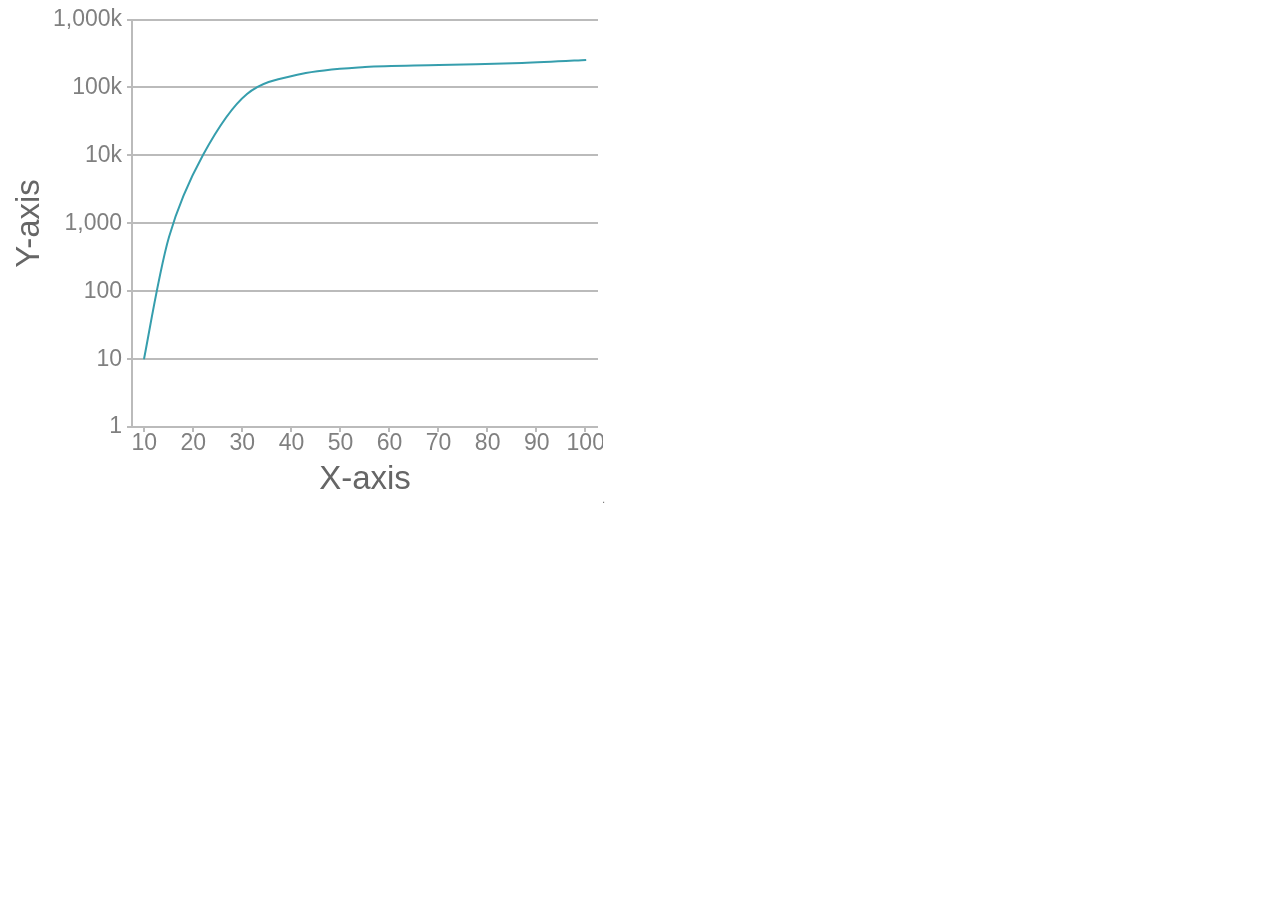
<file: 10.graph/loggraphy.html>
<!DOCTYPE html>
<html xmlns="http://www.w3.org/1999/xhtml">
<head>
    <title></title>
    <script src="graph.ob.js"></script>
    <script src="graph_logy_use.ob.js"></script>
</head>
<body>
    <div id="log" style="width:600px;height:500px"></div>
    <script>
        var data1 = [];
        data1.push({ x: 10, y: 10 });
        
        data1.push({ x: 15, y: 640 });
        data1.push({ x: 22, y: 10240 });
        data1.push({ x: 31, y: 80240 });
        data1.push({ x: 42, y: 162400 });
        data1.push({ x: 55, y: 200000 });
        data1.push({ x: 70, y: 220000 });
        data1.push({ x: 87, y: 230000 });
        data1.push({ x: 100, y: 256000 });
        graphlogy("log",data1,"X-axis","Y-axis");
        
    </script>
</body>
</html>
</file>
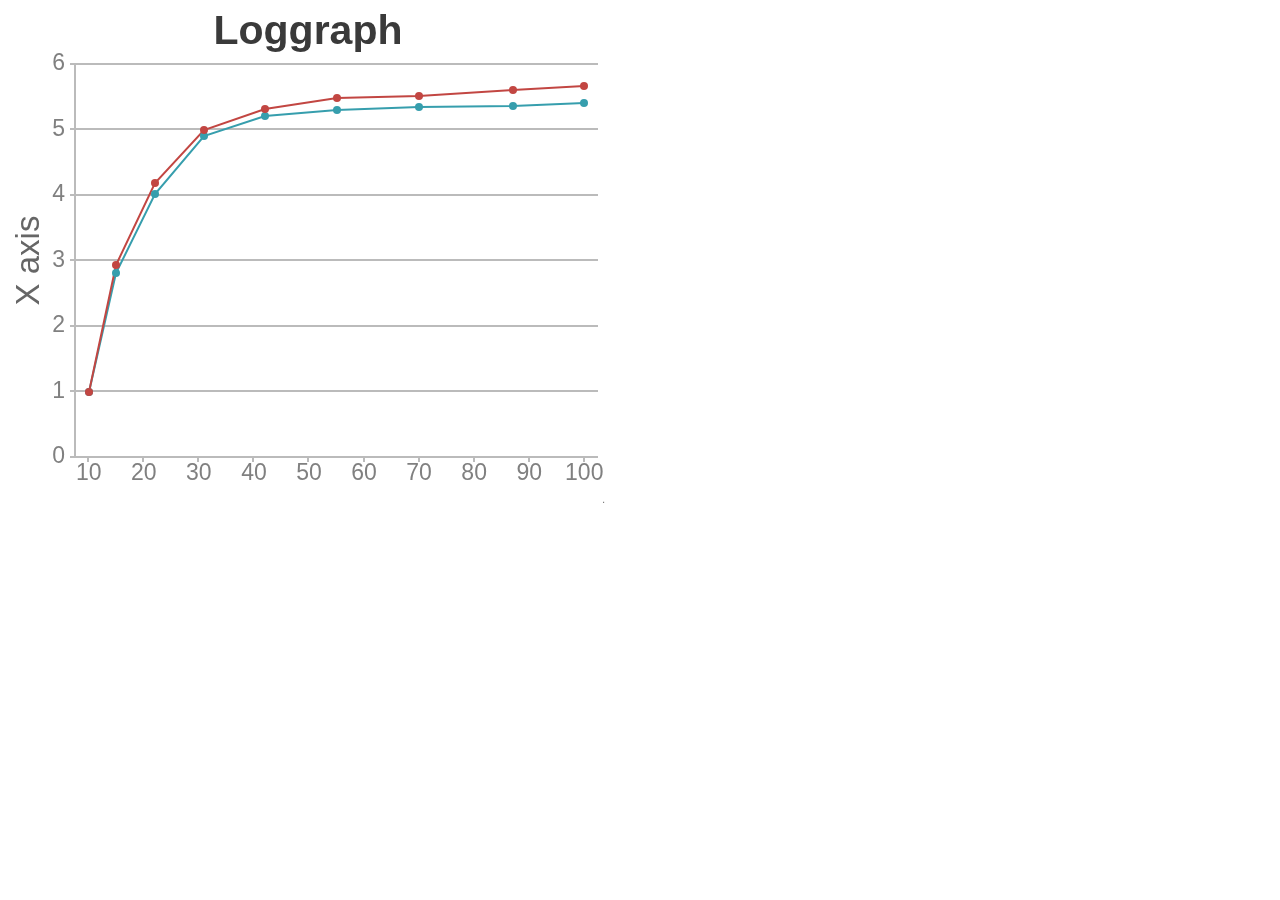
<file: 10.graph/loggraphymuliple.html>
<!DOCTYPE html>
<html xmlns="http://www.w3.org/1999/xhtml">
<head>
    <title></title>
    <script src="graph.ob.js"></script>
    <script src="graph_logymulti_use.ob.js"></script>
</head>
<body>
    <div id="log" style="width:600px;height:500px"></div>
    <script>
        var data1 = [];
        data1.push({ x: 10, y: 10 });
        
        data1.push({ x: 15, y: 640 });
        data1.push({ x: 22, y: 10240 });
        data1.push({ x: 31, y: 80240 });
        data1.push({ x: 42, y: 162400 });
        data1.push({ x: 55, y: 200000 });
        data1.push({ x: 70, y: 220000 });
        data1.push({ x: 87, y: 230000 });
        data1.push({ x: 100, y: 256000 });
        
        
        var data2 = [];
        data2.push({ x: 10, y: 10 });
        
        data2.push({ x: 15, y: 840 });
        data2.push({ x: 22, y: 15240 });
        data2.push({ x: 31, y: 99240 });
        data2.push({ x: 42, y: 202400 });
        data2.push({ x: 55, y: 300000 });
        data2.push({ x: 70, y: 330000 });
        data2.push({ x: 87, y: 400000 });
        data2.push({ x: 100, y: 456000 });

        var data=[];
        data.push({type:"line",dataPoints:data1});
        data.push({type:"line",dataPoints:data2});
        logymultiple("Loggraph","X axis","Y-axis",data,log)        
    </script>
</body>
</html>
</file>
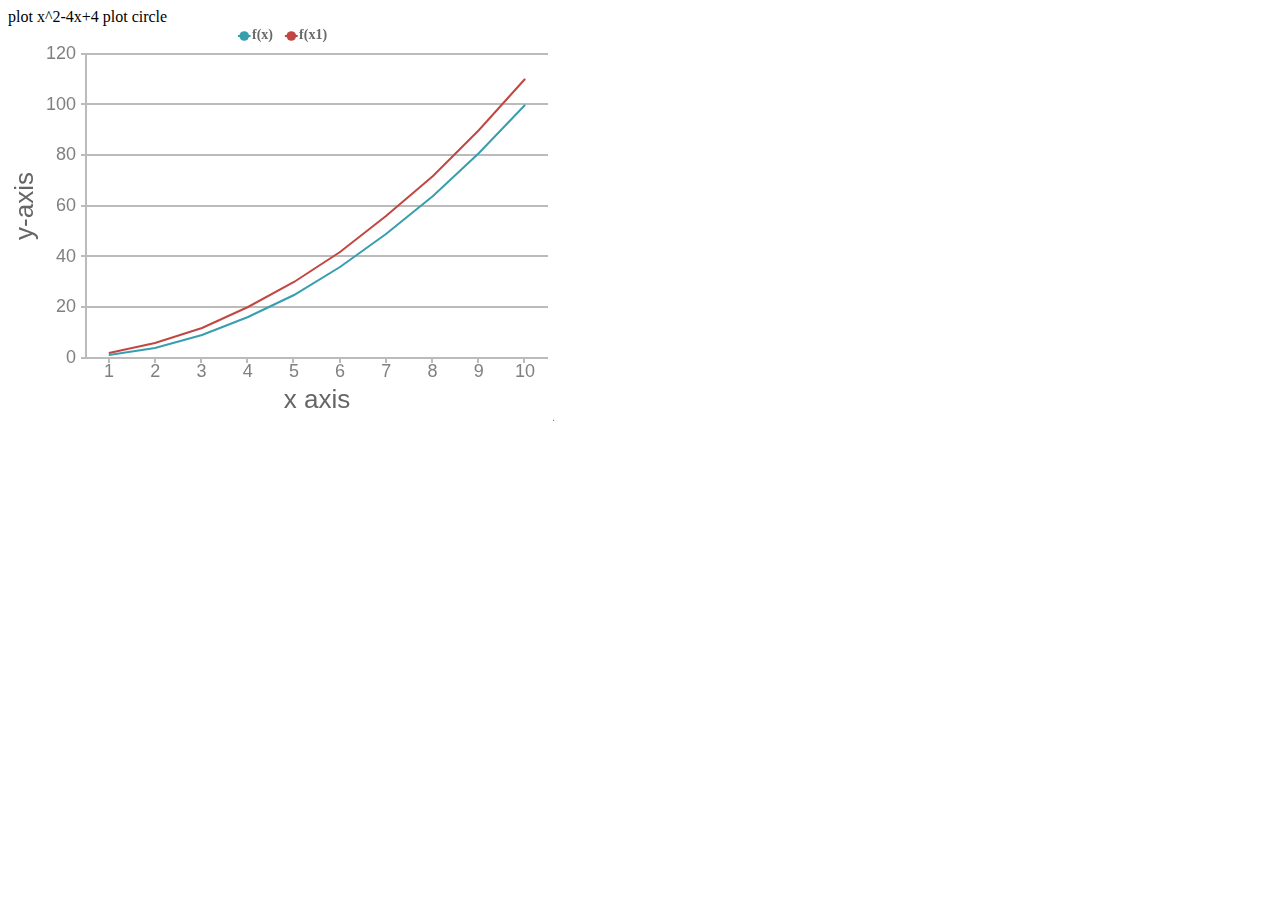
<file: 10.graph/mg.html>
<!DOCTYPE html>
<html>
<head>
    <meta charset="utf-8" />
    <title></title>
    <script src="graph.ob.js"></script>
    <script src="graph_multiline_use.ob.js"></script>
</head>
<body>
    plot x^2-4x+4
    plot circle
    <div id="l1" style="width:550px;height:400px"></div>
    <script>
        var datapoints1 = [];
        var datapoints2 = [];
        for(i=1;i<=10;i++)
        {
            datapoints1.push({ x: i, y: i * i });
            datapoints2.push({ x: i, y: i * i + i });
        }

        var data = [];
        data.push({
            type: "line",
            xValueType: "Float",
            showInLegend: true,
            name: "f(x)",
            markerSize: 1,
            dataPoints: datapoints1
        })
                                
        data.push({
            type: "line",
            xValueType: "Float",
            showInLegend: true,
            name: "f(x1)",
            markerSize: 1,
            dataPoints: datapoints2
        })                 

        graphline("l1", data, "x axis", "y-axis");

    </script>
    
</body>
</html>
</file>
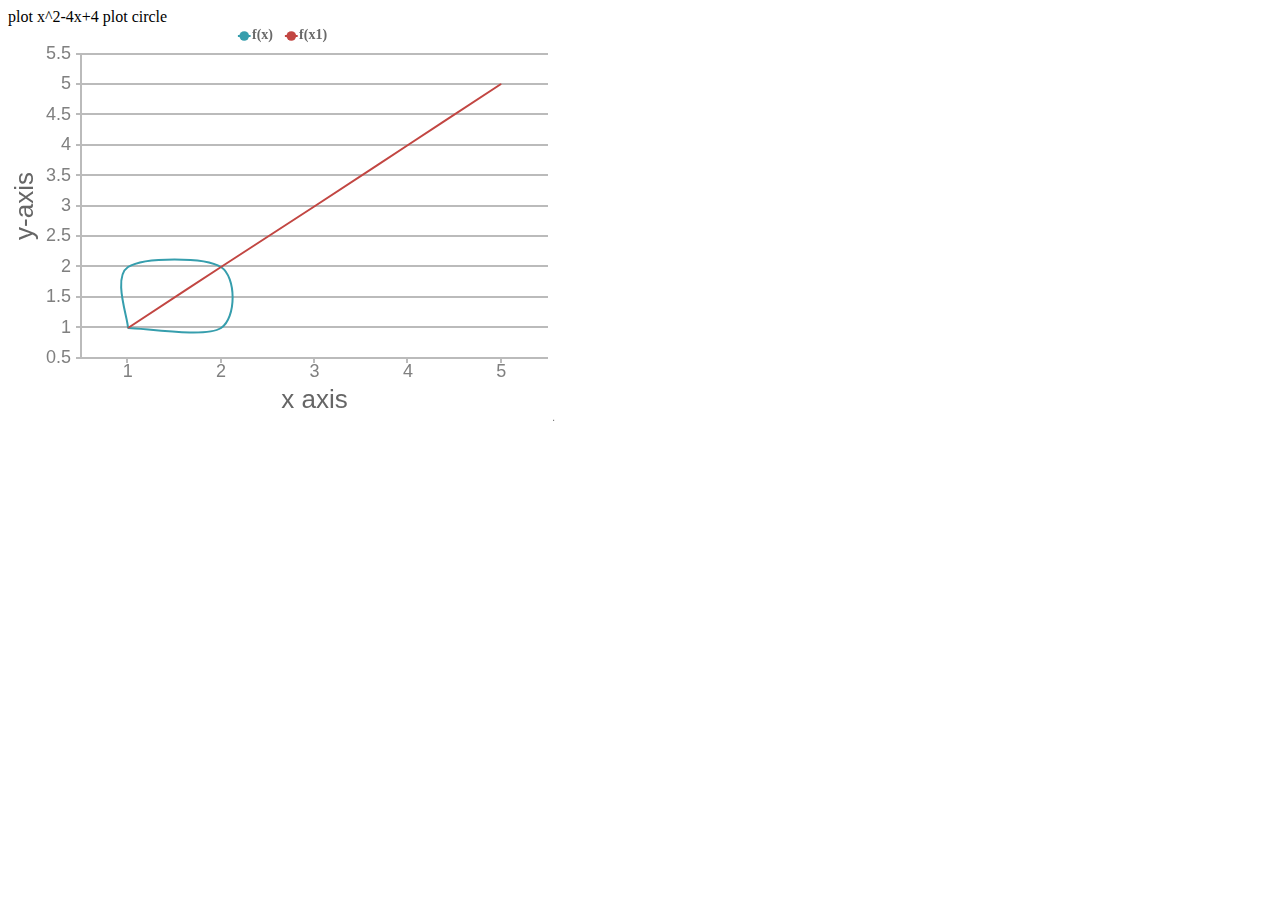
<file: 10.graph/multilinegraph.html>
﻿<!DOCTYPE html>
<html>
<head>
    <meta charset="utf-8" />
    <title></title>
    <script src="graph.ob.js"></script>

    <script src="graph_multiline_use.ob.js"></script>
</head>
<body>
    plot x^2-4x+4
    plot circle
    <div id="l1" style="width:550px;height:400px"></div>
    <script>
        var datapoints1 = [];
        datapoints1.push({ x: 1, y: 1 });
        datapoints1.push({ x: 2, y: 1 });
        datapoints1.push({ x: 2, y: 2 });
        datapoints1.push({ x: 1, y: 2 });
        datapoints1.push({ x: 1, y: 1 });
        var datapoints2 = [];
        datapoints2.push({ x: 1, y: 1 });
        datapoints2.push({ x: 2, y: 2 });
        datapoints2.push({ x: 3, y: 3 });
        datapoints2.push({ x: 4, y: 4 });
        datapoints2.push({ x: 5, y: 5 });

        var data = [];
        data.push({
            type: "spline",
            xValueType: "Float",
            showInLegend: true,
            name: "f(x)",
            markerSize: 1,
            dataPoints: datapoints1
        })
                                
        data.push({
            type: "spline",
            xValueType: "Float",
            showInLegend: true,
            name: "f(x1)",
            markerSize: 1,
            dataPoints: datapoints2
        })                 

        graphline("l1", data, "x axis", "y-axis");

    </script>
    
</body>
</html>
</file>
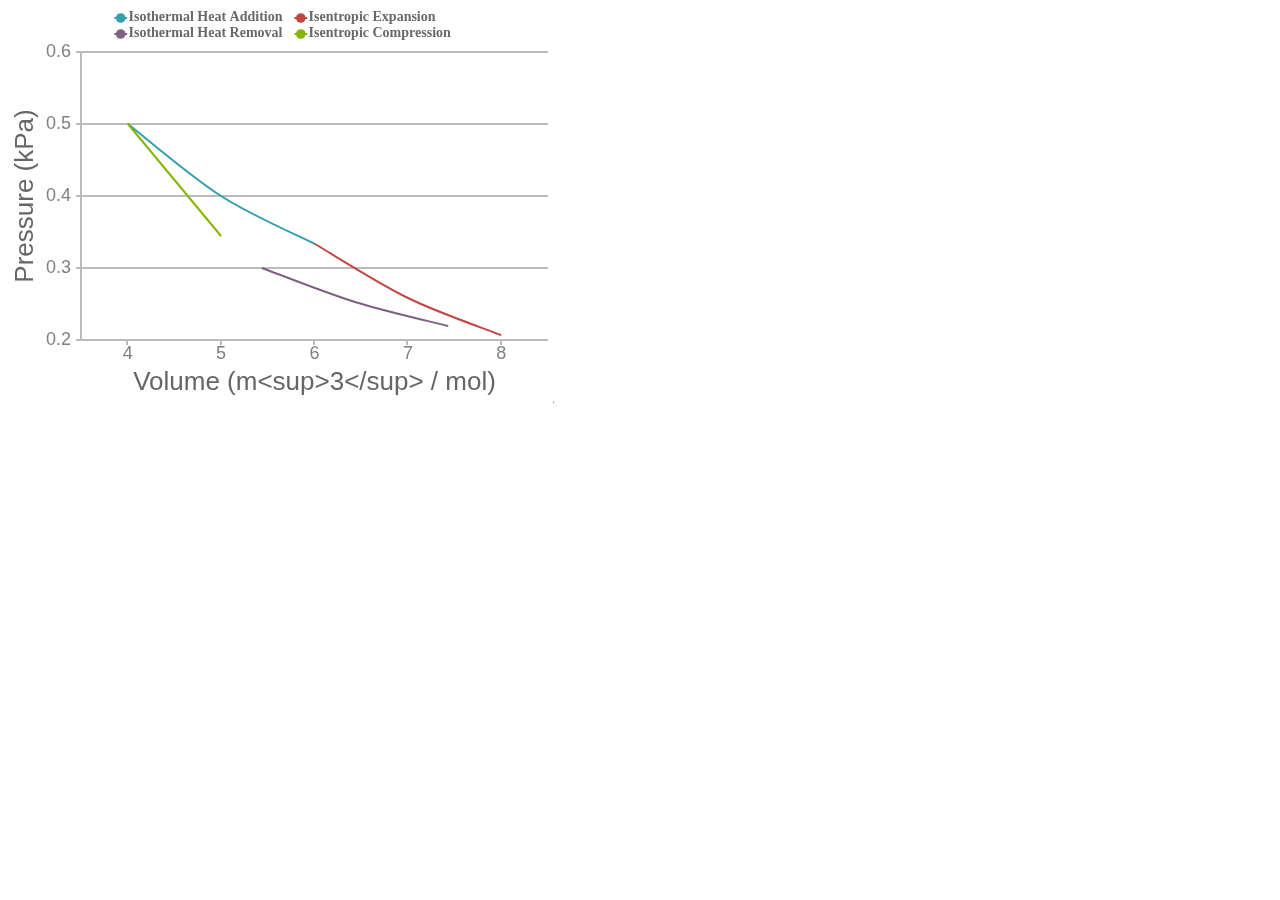
<file: 10.graph/scratch.html>
<!DOCTYPE html>
<html>
<head>
    <meta charset="utf-8" />
    <title></title>
    <script src="graph.ob.js"></script>

    <script src="graph_multiline_use.ob.js"></script>
</head>
<body>

<div id="l1" style="width:550px;height:400px"></div>
<script>
    var datapoints1 = [];
    var datapoints2 = [];
    var datapoints3 = [];
    var datapoints4 = [];
    let v1 = 4;
    let v2 = 6;
    let R = 8.314;
    let P1 = 0.5;
    let P3 = 0.2;
    let gamma = 1.667;

    P2 = P1*v1/v2;
    v3 = Math.pow(P2/P3, 1/gamma)*v2;
    v4 = Math.pow(P1*Math.pow(v1, gamma)/(P3*v3), 1/(gamma-1));
    P4 = P1*Math.pow(v1/v4, gamma);
    T1 = P1*v1/R;

//ab 1st
    for(i=v1;i<=v2;i++) {
        datapoints1.push({x: i, y: (P1*v1) / i});
    }

    //bc 2nd
    //for(j = Math.pow(T2/T1, 1/(gamma-1))*v2; j<=v2; j++) {
    for(j=v2; j<=v3; j++){
        datapoints2.push({x: j, y: P2*Math.pow(v2, gamma)/Math.pow(j,gamma)});
    }

    //cd 3rd
    for(k=v4; k<=v3; k++){
        datapoints3.push({ x: k, y: (P3*v3)/k });
    }

//da 4th
    //for(m=2; m<=Math.pow(T1/T2, 1/(gamma-1))*v1; m++){
    for(m=v1; m<=v4; m++){
        datapoints4.push({ x: m , y: P1*Math.pow(v1, gamma)/Math.pow(m,gamma)});
    }

    var data = [];
    data.push({
        type: "spline",
        xValueType: "Float",
        showInLegend: true,
        name: "Isothermal Heat Addition",
        markerSize: 1,
        dataPoints: datapoints1
    })

    data.push({
        type: "spline",
        xValueType: "Float",
        showInLegend: true,
        name: "Isentropic Expansion",
        markerSize: 1,
        dataPoints: datapoints2
    })
    data.push({
        type: "spline",
        xValueType: "Float",
        showInLegend: true,
        name: "Isothermal Heat Removal",
        markerSize: 1,
        dataPoints: datapoints3
    })
    data.push({
        type: "spline",
        xValueType: "Float",
        showInLegend: true,
        name: "Isentropic Compression",
        markerSize: 1,
        dataPoints: datapoints4
    })

    graphline("l1", data, "Volume (m<sup>3</sup> / mol)", "Pressure (kPa)");

</script>

</body>
</html>
</file>
<file: sins/MOMstyle.css>
div#container 
{
	width: 800px;
	height: 600px;
	background: url("frame_copper_ver02.png") no-repeat;
}

div#simtitle
{
	position:absolute;
	left:100px;
	top:25px;
	height: 40px;
	width: 650px;
	text-align: center;
	font-size: 36px;
	font-family: Times;
}

div#vartitle
{
	position:absolute;
	left:629px;
	top:100px;
	height: 25px;
	width: 150px;
	text-align: center;
	font-size: 16px;
	font-family: serif;
}

div#ctrltitle
{
	position:absolute;
	left:629px;
	top:411px;
	height: 22px;
	width: 150px;
	text-align: center;
	font-size: 16px;
	font-family:serif;
}

div#copyright
{
	position:absolute;
	top:585px;
	height: 10px;
	width: 800px;
	text-align: center;
	font-size: 12px;
	font-family:sans-serif;
}
#tabchangeforward
{
	position: absolute;
	left:110px;
	top:90px;
}
#tabchangebackward
{
	position: absolute;
	left: 45px;
	top: 90px;

}
#screenchangesforward
{
  position: absolute;
  left: -50px;
  top:90px;
}
#screenchangesbackward
{
position: absolute;
  left: -90px;
  top:90px;
}
#span {
	padding-top: 210px;
	padding-left: 450px;
}

#span1{
	padding-top: 20px;
	padding-left: 450px;
}

#spann{
	position:absolute;
	left:518px;
	top:268px;
	/*padding-top: -1005px;*/
	/*padding-left: 100px;*/
}

#text{
	position:absolute;
	left:25px;
	top:250px;
	writing-mode: vertical-lr;
	transform: rotate(180deg);
}

#text1{
	position:absolute;
	left:180px;
	top:480px;
	writing-mode: horizontal-tb;
	transform: rotate(360deg);
}

#text11{
	position:absolute;
	left:180px;
	top:110px;
	writing-mode: horizontal-tb;
	transform: rotate(360deg);
	font:18px Arial,scan-serif;
}
canvas#simscreen1
{
	position:absolute;
	left:45px;
	top:100px;
	height: 380px;
	width: 555px;
	fill: #1c87c9;
	/*border: 1px solid black;*/
}

/*canvas#simscreen*/
/*{*/
/*	position:absolute;*/
/*	left:45px;*/
/*	top:100px;*/
/*	height: 380px;*/
/*	width: 380px;*/
/*	fill: #1c87c9;*/
/*	!*border: 0px solid black;*!*/
/*}*/
div#mydiv{
	position:absolute;
	left:55px;
	top:100px;
	height: 380px;
	width: 390px;
	/*border: 0px solid black;*/
}

/*div#commentboxleft*/
/*{*/
/*	border-top-style: dotted;*/
/*	border-top-width: 2px;*/
/*	border-top-color: #f6ebed;*/
/*	position:absolute;*/
/*	left:38px;*/
/*	top:445px;*/
/*	height: 65px;*/
/*	width: 280px;*/
/*	color: #e7722b;*/
/*	text-align: left;*/
/*	font-size: 15px;*/
/*	font-family: "Comic Sans MS", cursive, sans-serif;*/
/*}*/

/*div#commentboxright*/
/*{	*/
/*	border-top-style: dotted;*/
/*	border-top-width: 2px;*/
/*	border-top-color: #f6ebed;	*/
/*	border-left-style: dotted;*/
/*	border-left-width: 2px;*/
/*	border-left-color: #f6ebed;*/
/*	position:absolute;*/
/*	left:313px;*/
/*	top: 445px;*/
/*	height: 65px;*/
/*	width: 280px;*/
/*	color: #e7722b;*/
/*	text-align: left;*/
/*	font-size: 15px;*/
/*	font-family: "Comic Sans MS", cursive, sans-serif;*/
/*}*/

div#commentboxleft
{
	border-top-style: dotted;
	border-top-width: 0px;
	border-top-color: #f6ebed;
	position:absolute;
	left:38px;
	top:445px;
	height: 65px;
	width: 220px;
	color: #e7722b;
	text-align: left;
	font-size: 15px;
	font-family: "Comic Sans MS", cursive, sans-serif;
}

div#commentboxmiddle
{
	border-top-style: dotted;
	border-top-width: 0px;
	border-top-color: #f6ebed;
	position:absolute;
	left:228px;
	top:445px;
	height: 65px;
	width: 140px;
	color: #e7722b;
	text-align: left;
	font-size: 15px;
	font-family: "Comic Sans MS", cursive, sans-serif;
}

div#commentboxright
{
	border-top-style: dotted;
	border-top-width: 0px;
	border-top-color: #f6ebed;
/*border-left-style: dotted;*/
	position:absolute;
	left:405px;
	top: 445px;
	height: 65px;
	width: 140px;
	color: #e7722b;
	text-align: left;
	font-size: 15px;
	font-family: "Comic Sans MS", cursive, sans-serif;
}

div#variables
{
	position:absolute;
	left:610px;
	top:100px;
	height: 205px;
	width: 175px;
}

div#controls
{
	position:absolute;
	left:607px;
	top:435px;
	height: 140px;
	width: 175px;
}

input#l4spinner{
	size: 20px;
}

#playpausebutton
{
	position: inherit;
	left: 45px;
	top: 30px;

}

#rotationbutton
{
	position: relative;
	left: 80px;
	top: 50px;

}

.variable
{
	position: relative;
	left: 15px;
	padding-top: 10px;
	width: 150px;
}

.varname
{
	position: relative;
	font-size: 14px;
	display: inline;
}

.varname p {
	position: relative;
	top:0px;
	padding-top: 0px;
	font-family: sans-serif;
	font-size: 1.1em;
	display: inline;
}

.usercheck
{
	position: relative;
	left: 40px;
	top: 10px;
	padding-top: 15px;
	height: 20px;
	width: 125px;
}
.usercheck p {
	position: relative;
	margin: 0;
	font-size: 12px;
	vertical-align: middle;
	display: inline-block;
	font-family: sans-serif;
	font-size: 0.9em;
}
.usercheck input {
	position: relative;
	top:2px;
	margin: 0;	
	cursor:pointer;
}
.usercheck #resetparams {
	position: relative;
	left: 38px;	
	margin-top: 3px;
}

#quickreficon {
	background-image: url("quickreficon.png");
	position: absolute;
	left: 571px;
	top: 475px;
	height: 24px;
	width: 24px;
	border : double;	
}
#legendicon {
	background-image: url("legendicon.png");
	position: absolute;
	left: 571px;
	top: 446px;
	height: 24px;
	width: 24px;	
	border : double;
}
#quickref {
	position: absolute;
	left: 600px;
	top: 225px;
	height: 100px;
	width: 0px;
	border : solid 0px;	
	z-index: 99;
	overflow: hidden;
}
#legend {
	position: absolute;
	left: 300px;
	top: 95px;
	height: 0px;
	width: 100px;
	border : solid 0px;	
	z-index: 100;
	overflow: hidden;
}

.datatable{
	width: 140px;
	font-size: 11px;
	text-align: center;
}
.datatable table{
	border:1px solid #000011;
	border-collapse: collapse;
	width:120px;
}
.datatable th{
	border:1px solid #000011;
	width:52px;
}
.datatable td{
	border:1px solid #000011;
	width: 52px;
}
.datatable p{
   position: relative;
   font-size: 12px;
   left: -10px;
}

#titleincanvas
{
	position: absolute;
	left: 250px; top:100px;
}

.tooltip {
	position: absolute;
	display: inline-block;
	border-bottom: 0px dotted black;
	font-family: Comic Sans MS;
	font-size:14px;
}

.tooltip .tooltiptext {
	font-family: Comic Sans MS;
	font-size:12px;
	visibility: hidden;
	width: 100px;
	background-color: black;
	color: #fff;
	border-radius: 6px;
	padding: 10px 10px 10px 10px;

	/* Position the tooltip */
	position: absolute;
	left: 0px;
	top:25px;
	z-index: 100;
}

.tooltip:hover .tooltiptext {
	visibility: visible;
}


/* Theme edited for Simulation UI */

/*
 * jQuery UI CSS Framework 1.8.7
 *
 * Copyright 2010, AUTHORS.txt (http://jqueryui.com/about)
 * Dual licensed under the MIT or GPL Version 2 licenses.
 * http://jquery.org/license
 *
 * http://docs.jquery.com/UI/Theming/API
 */

/* Layout helpers
----------------------------------*/
.ui-front { z-index: 100; }
.ui-helper-hidden { display: none; }
.ui-helper-hidden-accessible { position: absolute !important; clip: rect(1px 1px 1px 1px); clip: rect(1px,1px,1px,1px); }
.ui-helper-reset { margin: 0; padding: 0; border: 0; outline: 0; line-height: 1.3; text-decoration: none; font-size: 100%; list-style: none; }
.ui-helper-clearfix:after { content: "."; display: block; height: 0; clear: both; visibility: hidden; }
.ui-helper-clearfix { display: inline-block; }
/* required comment for clearfix to work in Opera \*/
* html .ui-helper-clearfix { height:1%; }
.ui-helper-clearfix { display:block; }
/* end clearfix */
.ui-helper-zfix { width: 100%; height: 100%; top: 0; left: 0; position: absolute; opacity: 0; filter:Alpha(Opacity=0); }


/* Interaction Cues
----------------------------------*/
.ui-state-disabled { cursor: default !important; }


/* Icons
----------------------------------*/

/* states and images */
.ui-icon { display: block; text-indent: -99999px; overflow: hidden; background-repeat: no-repeat; }


/* Misc visuals
----------------------------------*/

/* Overlays */
.ui-widget-overlay { position: fixed; top: 0; left: 0; width: 100%; height: 100%; }


/*
 * jQuery UI CSS Framework 1.8.7
 *
 * Copyright 2010, AUTHORS.txt (http://jqueryui.com/about)
 * Dual licensed under the MIT or GPL Version 2 licenses.
 * http://jquery.org/license
 *
 * http://docs.jquery.com/UI/Theming/API
 *
 * To view and modify this theme, visit http://jqueryui.com/themeroller/?ctl=themeroller
 */


/* Component containers
----------------------------------*/
.ui-widget { font-family: Arial, sans-serif; font-size: 1.1em; }
.ui-widget .ui-widget { font-size: 1em; }
.ui-widget input, .ui-widget select, .ui-widget textarea, .ui-widget button { font-family: Arial,sans-serif; font-size: 1em;}
.ui-widget-content { border: 1px solid #B6B6B6; background: #ffffff; color: #4F4F4F; }
.ui-widget-content a { color: #4F4F4F; }
.ui-widget-header { border: 1px solid #B6B6B6; color: #4F4F4F; font-weight: bold; }
.ui-widget-header {
	background: #ededed url(bg_fallback.png) 0 0 repeat-x; /* Old browsers */
		background: -moz-linear-gradient(top, #ededed 0%, #c4c4c4 100%); /* FF3.6+ */
		background: -webkit-gradient(linear, left top, left bottom, color-stop(0%,#ededed), color-stop(100%,#c4c4c4)); /* Chrome,Safari4+ */
		background: -webkit-linear-gradient(top, #ededed 0%,#c4c4c4 100%); /* Chrome10+,Safari5.1+ */
		background: -o-linear-gradient(top, #ededed 0%,#c4c4c4 100%); /* Opera11.10+ */
		background: -ms-linear-gradient(top, #ededed 0%,#c4c4c4 100%); /* IE10+ */
		background: linear-gradient(top, #ededed 0%,#c4c4c4 100%); /* W3C */
}
.ui-widget-header a { color: #4F4F4F; }

/* Interaction states
----------------------------------*/
.ui-state-default, .ui-widget-content .ui-state-default, .ui-widget-header .ui-state-default { border: 1px solid #B6B6B6; font-weight: normal; color: #4F4F4F; }
.ui-state-default, .ui-widget-content .ui-state-default, .ui-widget-header .ui-state-default { 
	background: #ededed url(bg_fallback.png) 0 0 repeat-x; /* Old browsers */
		background: -moz-linear-gradient(top, #ededed 0%, #c4c4c4 100%); /* FF3.6+ */
		background: -webkit-gradient(linear, left top, left bottom, color-stop(0%,#ededed), color-stop(100%,#c4c4c4)); /* Chrome,Safari4+ */
		background: -webkit-linear-gradient(top, #ededed 0%,#c4c4c4 100%); /* Chrome10+,Safari5.1+ */
		background: -o-linear-gradient(top, #ededed 0%,#c4c4c4 100%); /* Opera11.10+ */
		background: -ms-linear-gradient(top, #ededed 0%,#c4c4c4 100%); /* IE10+ */
		background: linear-gradient(top, #ededed 0%,#c4c4c4 100%); /* W3C */
	-webkit-box-shadow: 0 1px 0 rgba(255,255,255,0.6) inset;
	-moz-box-shadow: 0 1px 0 rgba(255,255,255,0.6) inset;
	box-shadow: 0 1px 0 rgba(255,255,255,0.6) inset;
}
.ui-state-default a, .ui-state-default a:link, .ui-state-default a:visited { color: #4F4F4F; text-decoration: none; }
.ui-state-hover, .ui-widget-content .ui-state-hover, .ui-widget-header .ui-state-hover, .ui-state-focus, .ui-widget-content .ui-state-focus, .ui-widget-header .ui-state-focus { border: 1px solid #9D9D9D; font-weight: normal; color: #313131; }
.ui-state-hover a, .ui-state-hover a:hover { color: #313131; text-decoration: none; }
.ui-state-active, .ui-widget-content .ui-state-active, .ui-widget-header .ui-state-active { 
	outline: none;
	color: #1c4257; border: 1px solid #7096ab;
	background: #ededed url(bg_fallback.png) 0 -50px repeat-x; /* Old browsers */
		background: -moz-linear-gradient(top, #b9e0f5 0%, #92bdd6 100%); /* FF3.6+ */
		background: -webkit-gradient(linear, left top, left bottom, color-stop(0%,#b9e0f5), color-stop(100%,#92bdd6)); /* Chrome,Safari4+ */
		background: -webkit-linear-gradient(top, #b9e0f5 0%,#92bdd6 100%); /* Chrome10+,Safari5.1+ */
		background: -o-linear-gradient(top, #b9e0f5 0%,#92bdd6 100%); /* Opera11.10+ */
		background: -ms-linear-gradient(top, #b9e0f5 0%,#92bdd6 100%); /* IE10+ */
		background: linear-gradient(top, #b9e0f5 0%,#92bdd6 100%); /* W3C */
	-webkit-box-shadow: none;
	-moz-box-shadow: none;
	box-shadow: none;
}
.ui-state-active a, .ui-state-active a:link, .ui-state-active a:visited { color: #313131; text-decoration: none; }
.ui-widget :active { outline: none; }

/* Interaction Cues
----------------------------------*/
.ui-state-highlight, .ui-widget-content .ui-state-highlight, .ui-widget-header .ui-state-highlight  { border: 1px solid #d2dbf4; background: #f4f8fd; color: #0d2054; -moz-border-radius: 0 !important; -webkit-border-radius: 0 !important; border-radius: 0 !important; }
.ui-state-highlight a, .ui-widget-content .ui-state-highlight a,.ui-widget-header .ui-state-highlight a { color: #363636; }
.ui-state-error, .ui-widget-content .ui-state-error, .ui-widget-header .ui-state-error { border: 1px solid #e2d0d0; background: #fcf0f0; color: #280b0b; -moz-border-radius: 0 !important; -webkit-border-radius: 0 !important; border-radius: 0 !important; }
.ui-state-error a, .ui-widget-content .ui-state-error a, .ui-widget-header .ui-state-error a { color: #cd0a0a; }
.ui-state-error-text, .ui-widget-content .ui-state-error-text, .ui-widget-header .ui-state-error-text { color: #cd0a0a; }
.ui-priority-primary, .ui-widget-content .ui-priority-primary, .ui-widget-header .ui-priority-primary { font-weight: bold; }
.ui-priority-secondary, .ui-widget-content .ui-priority-secondary,  .ui-widget-header .ui-priority-secondary { opacity: .7; filter:Alpha(Opacity=70); font-weight: normal; }
.ui-state-disabled, .ui-widget-content .ui-state-disabled, .ui-widget-header .ui-state-disabled { opacity: .35; filter:Alpha(Opacity=35); background-image: none; }

/* Icons
----------------------------------*/

/* states and images */
.ui-icon { width: 16px; height: 16px; background-image: url(ui-icons_222222_256x240.png); }
.ui-widget-content .ui-icon {background-image: url(ui-icons_222222_256x240.png); }
.ui-widget-header .ui-icon {background-image: url(ui-icons_222222_256x240.png); }
.ui-state-default .ui-icon { background-image: url(ui-icons_454545_256x240.png); }
.ui-state-hover .ui-icon, .ui-state-focus .ui-icon {background-image: url(ui-icons_454545_256x240.png); }
.ui-state-active .ui-icon {background-image: url(ui-icons_454545_256x240.png); }
.ui-state-highlight .ui-icon {background-image: url(ui-icons_454545_256x240.png); }
.ui-state-error .ui-icon, .ui-state-error-text .ui-icon { background: url(icon_sprite.png) -16px 0 no-repeat !important; }
.ui-state-highlight .ui-icon, .ui-state-error .ui-icon { margin-top: -1px; }

/* positioning */
.ui-icon-carat-1-n { background-position: 0 0; }
.ui-icon-carat-1-ne { background-position: -16px 0; }
.ui-icon-carat-1-e { background-position: -32px 0; }
.ui-icon-carat-1-se { background-position: -48px 0; }
.ui-icon-carat-1-s { background-position: -64px 0; }
.ui-icon-carat-1-sw { background-position: -80px 0; }
.ui-icon-carat-1-w { background-position: -96px 0; }
.ui-icon-carat-1-nw { background-position: -112px 0; }
.ui-icon-carat-2-n-s { background-position: -128px 0; }
.ui-icon-carat-2-e-w { background-position: -144px 0; }
.ui-icon-triangle-1-n { background-position: 0 -16px; }
.ui-icon-triangle-1-ne { background-position: -16px -16px; }
.ui-icon-triangle-1-e { background-position: -32px -16px; }
.ui-icon-triangle-1-se { background-position: -48px -16px; }
.ui-icon-triangle-1-s { background-position: -64px -16px; }
.ui-icon-triangle-1-sw { background-position: -80px -16px; }
.ui-icon-triangle-1-w { background-position: -96px -16px; }
.ui-icon-triangle-1-nw { background-position: -112px -16px; }
.ui-icon-triangle-2-n-s { background-position: -128px -16px; }
.ui-icon-triangle-2-e-w { background-position: -144px -16px; }
.ui-icon-arrow-1-n { background-position: 0 -32px; }
.ui-icon-arrow-1-ne { background-position: -16px -32px; }
.ui-icon-arrow-1-e { background-position: -32px -32px; }
.ui-icon-arrow-1-se { background-position: -48px -32px; }
.ui-icon-arrow-1-s { background-position: -64px -32px; }
.ui-icon-arrow-1-sw { background-position: -80px -32px; }
.ui-icon-arrow-1-w { background-position: -96px -32px; }
.ui-icon-arrow-1-nw { background-position: -112px -32px; }
.ui-icon-arrow-2-n-s { background-position: -128px -32px; }
.ui-icon-arrow-2-ne-sw { background-position: -144px -32px; }
.ui-icon-arrow-2-e-w { background-position: -160px -32px; }
.ui-icon-arrow-2-se-nw { background-position: -176px -32px; }
.ui-icon-arrowstop-1-n { background-position: -192px -32px; }
.ui-icon-arrowstop-1-e { background-position: -208px -32px; }
.ui-icon-arrowstop-1-s { background-position: -224px -32px; }
.ui-icon-arrowstop-1-w { background-position: -240px -32px; }
.ui-icon-arrowthick-1-n { background-position: 0 -48px; }
.ui-icon-arrowthick-1-ne { background-position: -16px -48px; }
.ui-icon-arrowthick-1-e { background-position: -32px -48px; }
.ui-icon-arrowthick-1-se { background-position: -48px -48px; }
.ui-icon-arrowthick-1-s { background-position: -64px -48px; }
.ui-icon-arrowthick-1-sw { background-position: -80px -48px; }
.ui-icon-arrowthick-1-w { background-position: -96px -48px; }
.ui-icon-arrowthick-1-nw { background-position: -112px -48px; }
.ui-icon-arrowthick-2-n-s { background-position: -128px -48px; }
.ui-icon-arrowthick-2-ne-sw { background-position: -144px -48px; }
.ui-icon-arrowthick-2-e-w { background-position: -160px -48px; }
.ui-icon-arrowthick-2-se-nw { background-position: -176px -48px; }
.ui-icon-arrowthickstop-1-n { background-position: -192px -48px; }
.ui-icon-arrowthickstop-1-e { background-position: -208px -48px; }
.ui-icon-arrowthickstop-1-s { background-position: -224px -48px; }
.ui-icon-arrowthickstop-1-w { background-position: -240px -48px; }
.ui-icon-arrowreturnthick-1-w { background-position: 0 -64px; }
.ui-icon-arrowreturnthick-1-n { background-position: -16px -64px; }
.ui-icon-arrowreturnthick-1-e { background-position: -32px -64px; }
.ui-icon-arrowreturnthick-1-s { background-position: -48px -64px; }
.ui-icon-arrowreturn-1-w { background-position: -64px -64px; }
.ui-icon-arrowreturn-1-n { background-position: -80px -64px; }
.ui-icon-arrowreturn-1-e { background-position: -96px -64px; }
.ui-icon-arrowreturn-1-s { background-position: -112px -64px; }
.ui-icon-arrowrefresh-1-w { background-position: -128px -64px; }
.ui-icon-arrowrefresh-1-n { background-position: -144px -64px; }
.ui-icon-arrowrefresh-1-e { background-position: -160px -64px; }
.ui-icon-arrowrefresh-1-s { background-position: -176px -64px; }
.ui-icon-arrow-4 { background-position: 0 -80px; }
.ui-icon-arrow-4-diag { background-position: -16px -80px; }
.ui-icon-extlink { background-position: -32px -80px; }
.ui-icon-newwin { background-position: -48px -80px; }
.ui-icon-refresh { background-position: -64px -80px; }
.ui-icon-shuffle { background-position: -80px -80px; }
.ui-icon-transfer-e-w { background-position: -96px -80px; }
.ui-icon-transferthick-e-w { background-position: -112px -80px; }
.ui-icon-folder-collapsed { background-position: 0 -96px; }
.ui-icon-folder-open { background-position: -16px -96px; }
.ui-icon-document { background-position: -32px -96px; }
.ui-icon-document-b { background-position: -48px -96px; }
.ui-icon-note { background-position: -64px -96px; }
.ui-icon-mail-closed { background-position: -80px -96px; }
.ui-icon-mail-open { background-position: -96px -96px; }
.ui-icon-suitcase { background-position: -112px -96px; }
.ui-icon-comment { background-position: -128px -96px; }
.ui-icon-person { background-position: -144px -96px; }
.ui-icon-print { background-position: -160px -96px; }
.ui-icon-trash { background-position: -176px -96px; }
.ui-icon-locked { background-position: -192px -96px; }
.ui-icon-unlocked { background-position: -208px -96px; }
.ui-icon-bookmark { background-position: -224px -96px; }
.ui-icon-tag { background-position: -240px -96px; }
.ui-icon-home { background-position: 0 -112px; }
.ui-icon-flag { background-position: -16px -112px; }
.ui-icon-calendar { background-position: -32px -112px; }
.ui-icon-cart { background-position: -48px -112px; }
.ui-icon-pencil { background-position: -64px -112px; }
.ui-icon-clock { background-position: -80px -112px; }
.ui-icon-disk { background-position: -96px -112px; }
.ui-icon-calculator { background-position: -112px -112px; }
.ui-icon-zoomin { background-position: -128px -112px; }
.ui-icon-zoomout { background-position: -144px -112px; }
.ui-icon-search { background-position: -160px -112px; }
.ui-icon-wrench { background-position: -176px -112px; }
.ui-icon-gear { background-position: -192px -112px; }
.ui-icon-heart { background-position: -208px -112px; }
.ui-icon-star { background-position: -224px -112px; }
.ui-icon-link { background-position: -240px -112px; }
.ui-icon-cancel { background-position: 0 -128px; }
.ui-icon-plus { background-position: -16px -128px; }
.ui-icon-plusthick { background-position: -32px -128px; }
.ui-icon-minus { background-position: -48px -128px; }
.ui-icon-minusthick { background-position: -64px -128px; }
.ui-icon-close { background-position: -80px -128px; }
.ui-icon-closethick { background-position: -96px -128px; }
.ui-icon-key { background-position: -112px -128px; }
.ui-icon-lightbulb { background-position: -128px -128px; }
.ui-icon-scissors { background-position: -144px -128px; }
.ui-icon-clipboard { background-position: -160px -128px; }
.ui-icon-copy { background-position: -176px -128px; }
.ui-icon-contact { background-position: -192px -128px; }
.ui-icon-image { background-position: -208px -128px; }
.ui-icon-video { background-position: -224px -128px; }
.ui-icon-script { background-position: -240px -128px; }
.ui-icon-alert { background-position: 0 -144px; }
.ui-icon-info { background: url(icon_sprite.png) 0 0 no-repeat !important; }
.ui-icon-notice { background-position: -32px -144px; }
.ui-icon-help { background-position: -48px -144px; }
.ui-icon-check { background-position: -64px -144px; }
.ui-icon-bullet { background-position: -80px -144px; }
.ui-icon-radio-off { background-position: -96px -144px; }
.ui-icon-radio-on { background-position: -112px -144px; }
.ui-icon-pin-w { background-position: -128px -144px; }
.ui-icon-pin-s { background-position: -144px -144px; }
.ui-icon-play { background-position: 0 -160px; }
.ui-icon-pause { background-position: -16px -160px; }
.ui-icon-seek-next { background-position: -32px -160px; }
.ui-icon-seek-prev { background-position: -48px -160px; }
.ui-icon-seek-end { background-position: -64px -160px; }
.ui-icon-seek-start { background-position: -80px -160px; }
/* ui-icon-seek-first is deprecated, use ui-icon-seek-start instead */
.ui-icon-seek-first { background-position: -80px -160px; }
.ui-icon-stop { background-position: -96px -160px; }
.ui-icon-eject { background-position: -112px -160px; }
.ui-icon-volume-off { background-position: -128px -160px; }
.ui-icon-volume-on { background-position: -144px -160px; }
.ui-icon-power { background-position: 0 -176px; }
.ui-icon-signal-diag { background-position: -16px -176px; }
.ui-icon-signal { background-position: -32px -176px; }
.ui-icon-battery-0 { background-position: -48px -176px; }
.ui-icon-battery-1 { background-position: -64px -176px; }
.ui-icon-battery-2 { background-position: -80px -176px; }
.ui-icon-battery-3 { background-position: -96px -176px; }
.ui-icon-circle-plus { background-position: 0 -192px; }
.ui-icon-circle-minus { background-position: -16px -192px; }
.ui-icon-circle-close { background-position: -32px -192px; }
.ui-icon-circle-triangle-e { background-position: -48px -192px; }
.ui-icon-circle-triangle-s { background-position: -64px -192px; }
.ui-icon-circle-triangle-w { background-position: -80px -192px; }
.ui-icon-circle-triangle-n { background-position: -96px -192px; }
.ui-icon-circle-arrow-e { background-position: -112px -192px; }
.ui-icon-circle-arrow-s { background-position: -128px -192px; }
.ui-icon-circle-arrow-w { background-position: -144px -192px; }
.ui-icon-circle-arrow-n { background-position: -160px -192px; }
.ui-icon-circle-zoomin { background-position: -176px -192px; }
.ui-icon-circle-zoomout { background-position: -192px -192px; }
.ui-icon-circle-check { background-position: -208px -192px; }
.ui-icon-circlesmall-plus { background-position: 0 -208px; }
.ui-icon-circlesmall-minus { background-position: -16px -208px; }
.ui-icon-circlesmall-close { background-position: -32px -208px; }
.ui-icon-squaresmall-plus { background-position: -48px -208px; }
.ui-icon-squaresmall-minus { background-position: -64px -208px; }
.ui-icon-squaresmall-close { background-position: -80px -208px; }
.ui-icon-grip-dotted-vertical { background-position: 0 -224px; }
.ui-icon-grip-dotted-horizontal { background-position: -16px -224px; }
.ui-icon-grip-solid-vertical { background-position: -32px -224px; }
.ui-icon-grip-solid-horizontal { background-position: -48px -224px; }
.ui-icon-gripsmall-diagonal-se { background-position: -64px -224px; }
.ui-icon-grip-diagonal-se { background-position: -80px -224px; }


/* Misc visuals
----------------------------------*/

/* Corner radius */
.ui-corner-tl { -moz-border-radius-topleft: 3px; -webkit-border-top-left-radius: 3px; border-top-left-radius: 3px; }
.ui-corner-tr { -moz-border-radius-topright: 3px; -webkit-border-top-right-radius: 3px; border-top-right-radius: 3px; }
.ui-corner-bl { -moz-border-radius-bottomleft: 3px; -webkit-border-bottom-left-radius: 3px; border-bottom-left-radius: 3px; }
.ui-corner-br { -moz-border-radius-bottomright: 3px; -webkit-border-bottom-right-radius: 3px; border-bottom-right-radius: 3px; }
.ui-corner-top { -moz-border-radius-topleft: 3px; -webkit-border-top-left-radius: 3px; border-top-left-radius: 3px; -moz-border-radius-topright: 3px; -webkit-border-top-right-radius: 3px; border-top-right-radius: 3px; }
.ui-corner-bottom { -moz-border-radius-bottomleft: 3px; -webkit-border-bottom-left-radius: 3px; border-bottom-left-radius: 3px; -moz-border-radius-bottomright: 3px; -webkit-border-bottom-right-radius: 3px; border-bottom-right-radius: 3px; }
.ui-corner-right {  -moz-border-radius-topright: 3px; -webkit-border-top-right-radius: 3px; border-top-right-radius: 3px; -moz-border-radius-bottomright: 3px; -webkit-border-bottom-right-radius: 3px; border-bottom-right-radius: 3px; }
.ui-corner-left { -moz-border-radius-topleft: 3px; -webkit-border-top-left-radius: 3px; border-top-left-radius: 3px; -moz-border-radius-bottomleft: 3px; -webkit-border-bottom-left-radius: 3px; border-bottom-left-radius: 3px; }
.ui-corner-all { -moz-border-radius: 3px; -webkit-border-radius: 3px; border-radius: 3px; }

/* Overlays */
.ui-widget-overlay { background: #262b33; opacity: .70;filter:Alpha(Opacity=70); }
.ui-widget-shadow { margin: -8px 0 0 -8px; padding: 8px; background: #000000; opacity: .30;filter:Alpha(Opacity=30); -moz-border-radius: 8px; -webkit-border-radius: 8px; border-radius: 8px; }/*
 * jQuery UI Resizable 1.8.7
 *
 * Copyright 2010, AUTHORS.txt (http://jqueryui.com/about)
 * Dual licensed under the MIT or GPL Version 2 licenses.
 * http://jquery.org/license
 *
 * http://docs.jquery.com/UI/Resizable#theming
 */
.ui-resizable { position: relative;}
.ui-resizable-handle { position: absolute; font-size: 0.1px; z-index: 999; display: block;}
.ui-resizable-disabled .ui-resizable-handle, .ui-resizable-autohide .ui-resizable-handle { display: none; }
.ui-resizable-n { cursor: n-resize; height: 7px; width: 100%; top: -5px; left: 0; }
.ui-resizable-s { cursor: s-resize; height: 7px; width: 100%; bottom: -5px; left: 0; }
.ui-resizable-e { cursor: e-resize; width: 7px; right: -5px; top: 0; height: 100%; }
.ui-resizable-w { cursor: w-resize; width: 7px; left: -5px; top: 0; height: 100%; }
.ui-resizable-se { cursor: se-resize; width: 12px; height: 12px; right: 1px; bottom: 1px; }
.ui-resizable-sw { cursor: sw-resize; width: 9px; height: 9px; left: -5px; bottom: -5px; }
.ui-resizable-nw { cursor: nw-resize; width: 9px; height: 9px; left: -5px; top: -5px; }
.ui-resizable-ne { cursor: ne-resize; width: 9px; height: 9px; right: -5px; top: -5px;}/*
 * jQuery UI Selectable 1.8.7
 *
 * Copyright 2010, AUTHORS.txt (http://jqueryui.com/about)
 * Dual licensed under the MIT or GPL Version 2 licenses.
 * http://jquery.org/license
 *
 * http://docs.jquery.com/UI/Selectable#theming
 */
.ui-selectable-helper { position: absolute; z-index: 100; border:1px dotted black; }
/*
 * jQuery UI Accordion 1.8.7
 *
 * Copyright 2010, AUTHORS.txt (http://jqueryui.com/about)
 * Dual licensed under the MIT or GPL Version 2 licenses.
 * http://jquery.org/license
 *
 * http://docs.jquery.com/UI/Accordion#theming
 */
/* IE/Win - Fix animation bug - #4615 */
.ui-accordion { width: 100%; }
.ui-accordion .ui-accordion-header { cursor: pointer; position: relative; margin-top: 1px; zoom: 1; }
.ui-accordion .ui-accordion-header, .ui-accordion .ui-accordion-content { -moz-border-radius: 0; -webkit-border-radius: 0; border-radius: 0; }
.ui-accordion .ui-accordion-li-fix { display: inline; }
.ui-accordion .ui-accordion-header-active { border-bottom: 0 !important; }
.ui-accordion .ui-accordion-header a { display: block; font-size: 12px; font-weight: bold; padding: .5em .5em .5em .7em; }
.ui-accordion .ui-accordion-icons { padding-left: 2.2em; }
.ui-accordion .ui-accordion-header .ui-icon { position: absolute; left: .5em; top: 50%; margin-top: -8px; }
.ui-accordion .ui-accordion-content { padding: 1em 2.2em; border-top: 0; margin-top: -2px; position: relative; top: 1px; margin-bottom: 2px; overflow: auto; display: none; zoom: 1; }
.ui-accordion .ui-accordion-content-active { display: block; }/*
 * jQuery UI Autocomplete 1.8.7
 *
 * Copyright 2010, AUTHORS.txt (http://jqueryui.com/about)
 * Dual licensed under the MIT or GPL Version 2 licenses.
 * http://jquery.org/license
 *
 * http://docs.jquery.com/UI/Autocomplete#theming
 */
.ui-autocomplete {
	position: absolute; cursor: default; z-index: 3;
		-moz-border-radius: 0; 
		-webkit-border-radius: 0;
		border-radius: 0;
			-moz-box-shadow: 0 1px 5px rgba(0,0,0,0.3);
			-webkit-box-shadow: 0 1px 5px rgba(0,0,0,0.3);
			box-shadow: 0 1px 5px rgba(0,0,0,0.3);
}	

/* workarounds */
* html .ui-autocomplete { width:1px; } /* without this, the menu expands to 100% in IE6 */

/*
 * jQuery UI Menu 1.8.7
 *
 * Copyright 2010, AUTHORS.txt (http://jqueryui.com/about)
 * Dual licensed under the MIT or GPL Version 2 licenses.
 * http://jquery.org/license
 *
 * http://docs.jquery.com/UI/Menu#theming
 */
.ui-menu {
	list-style:none;
	padding: 2px;
	margin: 0;
	display:block;
	float: left;
}
.ui-menu .ui-menu {
	margin-top: -3px;
}
.ui-menu .ui-menu-item {
	margin:0;
	padding: 0;
	zoom: 1;
	float: left;
	clear: left;
	width: 100%;
}
.ui-menu .ui-menu-item a {
	text-decoration:none;
	display:block;
	padding:.2em .4em;
	line-height:1.5;
	zoom:1;
}
.ui-menu .ui-menu-item a.ui-state-focus,
.ui-menu .ui-menu-item a.ui-state-hover,
.ui-menu .ui-menu-item a.ui-state-active {
	font-weight: normal;
	margin: -1px;
	background: #5f83b9;
	color: #FFFFFF;
	text-shadow: 0px 1px 1px #234386;
	border-color: #466086;
		-moz-border-radius: 0; 
		-webkit-border-radius: 0;
		border-radius: 0;
}
/*
 * jQuery UI Button 1.8.7
 *
 * Copyright 2010, AUTHORS.txt (http://jqueryui.com/about)
 * Dual licensed under the MIT or GPL Version 2 licenses.
 * http://jquery.org/license
 *
 * http://docs.jquery.com/UI/Button#theming
 */
.ui-button { display: inline-block; position: relative; padding: 0; margin-right: .1em; text-decoration: none !important; cursor: pointer; text-align: center; zoom: 1; overflow: visible; -webkit-user-select: none; -moz-user-select: none; user-select: none; } /* the overflow property removes extra width in IE */
.ui-button-icon-only { width: 2.2em; } /* to make room for the icon, a width needs to be set here */
button.ui-button-icon-only { width: 2.4em; } /* button elements seem to need a little more width */
.ui-button-icons-only { width: 3.4em; } 
button.ui-button-icons-only { width: 3.7em; } 

/* button animation properties */
.ui-button {
    -webkit-transition: all 250ms ease-in-out;
    -moz-transition: all 250ms ease-in-out;
    -o-transition: all 250ms ease-in-out;
    transition: all 250ms ease-in-out;
}

/*states*/
.ui-button.ui-state-hover { 
	-moz-box-shadow: 0 0 8px rgba(0, 0, 0, 0.15), 0 1px 0 rgba(255,255,255,0.8) inset; 
	-webkit-box-shadow: 0 0 8px rgba(0, 0, 0, 0.15), 0 1px 0 rgba(255,255,255,0.8) inset;
	box-shadow: 0 0 8px rgba(0, 0, 0, 0.15), 0 1px 0 rgba(255,255,255,0.8) inset;
}
.ui-button.ui-state-focus {
	outline: none;
	color: #1c4257;
	border-color: #7096ab;
	background: #ededed url(bg_fallback.png) 0 -50px repeat-x; /* Old browsers */
		background: -moz-linear-gradient(top, #b9e0f5 0%, #92bdd6 100%); /* FF3.6+ */
		background: -webkit-gradient(linear, left top, left bottom, color-stop(0%,#b9e0f5), color-stop(100%,#92bdd6)); /* Chrome,Safari4+ */
		background: -webkit-linear-gradient(top, #b9e0f5 0%,#92bdd6 100%); /* Chrome10+,Safari5.1+ */
		background: -o-linear-gradient(top, #b9e0f5 0%,#92bdd6 100%); /* Opera11.10+ */
		background: -ms-linear-gradient(top, #b9e0f5 0%,#92bdd6 100%); /* IE10+ */
		background: linear-gradient(top, #b9e0f5 0%,#92bdd6 100%); /* W3C */
	-moz-box-shadow: 0 0 8px rgba(0, 0, 0, 0.15), 0 1px 0 rgba(255,255,255,0.8) inset; 
	-webkit-box-shadow: 0 0 8px rgba(0, 0, 0, 0.15), 0 1px 0 rgba(255,255,255,0.8) inset;
	box-shadow: 0 0 8px rgba(0, 0, 0, 0.15), 0 1px 0 rgba(255,255,255,0.8) inset;
}
 
/*button text element */
.ui-button .ui-button-text { display: block; line-height: 1.4; font-size: 14px; font-weight: bold; text-shadow: 0 1px 0 rgba(255, 255, 255, 0.6); }
.ui-button-text-only .ui-button-text { padding: .4em 1em; }
.ui-button-icon-only .ui-button-text, .ui-button-icons-only .ui-button-text { padding: .4em; text-indent: -9999999px; }
.ui-button-text-icon-primary .ui-button-text, .ui-button-text-icons .ui-button-text { padding: .4em 1em .4em 2.1em; }
.ui-button-text-icon-secondary .ui-button-text, .ui-button-text-icons .ui-button-text { padding: .4em 2.1em .4em 1em; }
.ui-button-text-icons .ui-button-text { padding-left: 2.1em; padding-right: 2.1em; }
/* no icon support for input elements, provide padding by default */
input.ui-button, .ui-widget-content input.ui-button { font-size: 14px; font-weight: bold; text-shadow: 0 1px 0 rgba(255, 255, 255, 0.6); padding: 0 1em !important; height: 33px; }
/*remove submit button internal padding in Firefox*/ 
input.ui-button::-moz-focus-inner { 
    border: 0;
    padding: 0;
}
/* fix webkits handling of the box model */
@media screen and (-webkit-min-device-pixel-ratio:0) {
	input.ui-button {
		height: 31px !important;
	}
}


/*button icon element(s) */
.ui-button-icon-only .ui-icon, .ui-button-text-icon-primary .ui-icon, .ui-button-text-icon-secondary .ui-icon, .ui-button-text-icons .ui-icon, .ui-button-icons-only .ui-icon { position: absolute; top: 50%; margin-top: -8px; }
.ui-button-icon-only .ui-icon { left: 50%; margin-left: -8px; }
.ui-button-text-icon-primary .ui-button-icon-primary, .ui-button-text-icons .ui-button-icon-primary, .ui-button-icons-only .ui-button-icon-primary { left: .5em; }
.ui-button-text-icon-secondary .ui-button-icon-secondary, .ui-button-text-icons .ui-button-icon-secondary, .ui-button-icons-only .ui-button-icon-secondary { right: .5em; }
.ui-button-text-icons .ui-button-icon-secondary, .ui-button-icons-only .ui-button-icon-secondary { right: .5em; }

/*button sets*/
.ui-buttonset { margin-right: 7px; }
.ui-buttonset .ui-button { margin-left: 0; margin-right: -.3em; }
.ui-buttonset .ui-button.ui-state-active { color: #1c4257; border-color: #7096ab; }
.ui-buttonset .ui-button.ui-state-active {
	background: #ededed url(bg_fallback.png) 0 -50px repeat-x; /* Old browsers */
		background: -moz-linear-gradient(top, #b9e0f5 0%, #92bdd6 100%); /* FF3.6+ */
		background: -webkit-gradient(linear, left top, left bottom, color-stop(0%,#b9e0f5), color-stop(100%,#92bdd6)); /* Chrome,Safari4+ */
		background: -webkit-linear-gradient(top, #b9e0f5 0%,#92bdd6 100%); /* Chrome10+,Safari5.1+ */
		background: -o-linear-gradient(top, #b9e0f5 0%,#92bdd6 100%); /* Opera11.10+ */
		background: -ms-linear-gradient(top, #b9e0f5 0%,#92bdd6 100%); /* IE10+ */
		background: linear-gradient(top, #b9e0f5 0%,#92bdd6 100%); /* W3C */
	-webkit-box-shadow: none;
	-moz-box-shadow: none;
	box-shadow: none;
}

/* workarounds */
button.ui-button::-moz-focus-inner { border: 0; padding: 0; } /* reset extra padding in Firefox */
/*
 * jQuery UI Dialog 1.8.7
 *
 * Copyright 2010, AUTHORS.txt (http://jqueryui.com/about)
 * Dual licensed under the MIT or GPL Version 2 licenses.
 * http://jquery.org/license
 *
 * http://docs.jquery.com/UI/Dialog#theming
 */
.ui-dialog { position: absolute; padding: 0; width: 300px; overflow: hidden; }
.ui-dialog {
	-webkit-box-shadow: 0 2px 12px rgba(0,0,0,0.6);
	-moz-box-shadow: 0 2px 12px rgba(0,0,0,0.6);
	box-shadow: 0 2px 12px rgba(0,0,0,0.6);
}
.ui-dialog .ui-dialog-titlebar { padding: 0.7em 1em 0.6em 1em; position: relative; border: none; border-bottom: 1px solid #979797; -moz-border-radius: 0; -webkit-border-radius: 0; border-radius: 0;  }
.ui-dialog .ui-dialog-title { float: left; margin: .1em 16px .2em 0; font-size: 14px; text-shadow: 0 1px 0 rgba(255,255,255,0.5); } 
.ui-dialog .ui-dialog-titlebar-close { position: absolute; right: .8em; top: 55%; width: 16px; margin: -10px 0 0 0; padding: 0; height: 16px; background: url(icon_sprite.png) 0 -16px no-repeat; border: 0 none; }
.ui-dialog .ui-dialog-titlebar-close { -webkit-box-shadow: none !important; -moz-box-shadow: none !important; box-shadow: none !important; -webkit-transition: none; -moz-transition: none; transition: none; }
.ui-dialog .ui-dialog-titlebar-close span { display: none; }
.ui-dialog .ui-dialog-titlebar-close:hover { background-position: -16px -16px; }
.ui-dialog .ui-dialog-titlebar-close:hover, .ui-dialog .ui-dialog-titlebar-close:focus { padding: 0; border: 0; }
.ui-dialog .ui-dialog-content { position: relative; border: 0; padding: .5em 1em; background: none; overflow: auto; zoom: 1; }
.ui-dialog .ui-dialog-buttonpane { text-align: left; border-width: 1px 0 0 0; background-image: none; margin: .5em 0 0 0; padding: .3em 1em .5em .4em; }
.ui-dialog .ui-dialog-buttonpane .ui-dialog-buttonset { float: right; }
.ui-dialog .ui-dialog-buttonpane button { margin: .5em .4em .5em 0; cursor: pointer; }
.ui-dialog .ui-resizable-se { width: 14px; height: 14px; right: 3px; bottom: 3px; }
.ui-draggable .ui-dialog-titlebar { cursor: move; }
/*
 * jQuery UI Tabs 1.8.7
 *
 * Copyright 2010, AUTHORS.txt (http://jqueryui.com/about)
 * Dual licensed under the MIT or GPL Version 2 licenses.
 * http://jquery.org/license
 *
 * http://docs.jquery.com/UI/Tabs#theming
 */
.ui-tabs { position: relative; zoom: 1; border: 0; background: transparent; } /* position: relative prevents IE scroll bug (element with position: relative inside container with overflow: auto appear as "fixed") */
.ui-tabs .ui-tabs-nav { margin: 0; padding: 0; background: transparent; border-width: 0 0 1px 0; }
.ui-tabs .ui-tabs-nav { 
	-moz-border-radius: 0;
	-webkit-border-radius: 0;
	border-radius: 0;
}
.ui-tabs .ui-tabs-nav li { list-style: none; float: left; position: relative; top: 1px; margin: 0 .2em 1px 0; border-bottom: 0 !important; padding: 0; white-space: nowrap; }
.ui-tabs .ui-tabs-nav li a { float: left; padding: .5em 1em; text-decoration: none; font-size: 12px; font-weight: bold; text-shadow: 0 1px 0 rgba(255,255,255,0.5); }
.ui-tabs .ui-tabs-nav li.ui-tabs-selected, .ui-tabs .ui-tabs-nav li.ui-tabs-active { margin-bottom: 0; padding-bottom: 1px; background: #fff; border-color: #B6B6B6; }
.ui-tabs .ui-tabs-nav li.ui-tabs-selected a, .ui-tabs .ui-tabs-nav li.ui-tabs-active a, .ui-tabs .ui-tabs-nav li.ui-state-disabled a, .ui-tabs .ui-tabs-nav li.ui-state-processing a { cursor: text; outline: none; }
.ui-tabs .ui-tabs-nav li a, .ui-tabs.ui-tabs-collapsible .ui-tabs-nav li.ui-tabs-selected a, .ui-tabs.ui-tabs-collapsible .ui-tabs-nav li.ui-tabs-active a { cursor: pointer; } /* first selector in group seems obsolete, but required to overcome bug in Opera applying cursor: text overall if defined elsewhere... */
.ui-tabs .ui-tabs-panel { display: block; border-width: 0 1px 1px 1px; padding: 1em 1.4em; background: none; }
.ui-tabs .ui-tabs-panel { background: #FFF;
	-moz-border-radius: 0;
	-webkit-border-radius: 0;
	border-radius: 0;
}
.ui-tabs .ui-tabs-hide { display: none !important; }
/*
 * jQuery UI Datepicker 1.8.7
 *
 * Copyright 2010, AUTHORS.txt (http://jqueryui.com/about)
 * Dual licensed under the MIT or GPL Version 2 licenses.
 * http://jquery.org/license
 *
 * http://docs.jquery.com/UI/Datepicker#theming
 */
.ui-datepicker { width: 17em; padding: 0; display: none; border-color: #DDDDDD; }
.ui-datepicker {
	-moz-box-shadow: 0 4px 8px rgba(0,0,0,0.5);
	-webkit-box-shadow: 0 4px 8px rgba(0,0,0,0.5);
	box-shadow: 0 4px 8px rgba(0,0,0,0.5);
}
.ui-datepicker .ui-datepicker-header { position:relative; padding:.35em 0; border: none; border-bottom: 1px solid #B6B6B6; -moz-border-radius: 0; -webkit-border-radius: 0; border-radius: 0; }
.ui-datepicker .ui-datepicker-prev, .ui-datepicker .ui-datepicker-next { position:absolute; top: 6px; width: 1.8em; height: 1.8em; }
.ui-datepicker .ui-datepicker-prev-hover, .ui-datepicker .ui-datepicker-next-hover { border: 1px none; }
.ui-datepicker .ui-datepicker-prev { left:2px; }
.ui-datepicker .ui-datepicker-next { right:2px; }
.ui-datepicker .ui-datepicker-prev span { background-position: 0px -32px !important; }
.ui-datepicker .ui-datepicker-next span { background-position: -16px -32px !important; }
.ui-datepicker .ui-datepicker-prev-hover span { background-position: 0px -48px !important; }
.ui-datepicker .ui-datepicker-next-hover span { background-position: -16px -48px !important; }
.ui-datepicker .ui-datepicker-prev span, .ui-datepicker .ui-datepicker-next span { display: block; position: absolute; left: 50%; margin-left: -8px; top: 50%; margin-top: -8px; background: url(icon_sprite.png) no-repeat; }
.ui-datepicker .ui-datepicker-title { margin: 0 2.3em; line-height: 1.8em; text-align: center; font-size: 12px; text-shadow: 0 1px 0 rgba(255,255,255,0.6); }
.ui-datepicker .ui-datepicker-title select { font-size:1em; margin:1px 0; }
.ui-datepicker select.ui-datepicker-month-year {width: 100%;}
.ui-datepicker select.ui-datepicker-month, 
.ui-datepicker select.ui-datepicker-year { width: 49%;}
.ui-datepicker table {width: 100%; font-size: .9em; border-collapse: collapse; margin:0 0 .4em; }
.ui-datepicker th { padding: .7em .3em; text-align: center; font-weight: bold; border: 0;  }
.ui-datepicker td { border: 0; padding: 1px; }
.ui-datepicker td span, .ui-datepicker td a { display: block; padding: .2em; text-align: right; text-decoration: none; }
.ui-datepicker .ui-datepicker-buttonpane { background-image: none; margin: .7em 0 0 0; padding:0 .2em; border-left: 0; border-right: 0; border-bottom: 0; }
.ui-datepicker .ui-datepicker-buttonpane button { float: right; margin: .5em .2em .4em; cursor: pointer; padding: .2em .6em .3em .6em; width:auto; overflow:visible; }
.ui-datepicker .ui-datepicker-buttonpane button.ui-datepicker-current { float:left; }
.ui-datepicker table .ui-state-highlight { border-color: #5F83B9; }
.ui-datepicker table .ui-state-hover { background: #5F83B9; color: #FFF; font-weight: bold; text-shadow: 0 1px 1px #234386; -webkit-box-shadow: 0 0px 0 rgba(255,255,255,0.6) inset; -moz-box-shadow: 0 0px 0 rgba(255,255,255,0.6) inset; box-shadow: 0 0px 0 rgba(255,255,255,0.6) inset; border-color: #5F83B9; }
.ui-datepicker-calendar .ui-state-default { background: transparent; border-color: #FFF; }
.ui-datepicker-calendar .ui-state-active { background: #5F83B9; border-color: #5F83B9; color: #FFF; font-weight: bold; text-shadow: 0 1px 1px #234386; }

/* with multiple calendars */
.ui-datepicker.ui-datepicker-multi { width:auto; }
.ui-datepicker-multi .ui-datepicker-group { float:left; }
.ui-datepicker-multi .ui-datepicker-group table { width:95%; margin:0 auto .4em; }
.ui-datepicker-multi-2 .ui-datepicker-group { width:50%; }
.ui-datepicker-multi-3 .ui-datepicker-group { width:33.3%; }
.ui-datepicker-multi-4 .ui-datepicker-group { width:25%; }
.ui-datepicker-multi .ui-datepicker-group-last .ui-datepicker-header { border-left-width:0; }
.ui-datepicker-multi .ui-datepicker-group-middle .ui-datepicker-header { border-left-width:0; }
.ui-datepicker-multi .ui-datepicker-buttonpane { clear:left; }
.ui-datepicker-row-break { clear:both; width:100%; }

/* RTL support */
.ui-datepicker-rtl { direction: rtl; }
.ui-datepicker-rtl .ui-datepicker-prev { right: 2px; left: auto; }
.ui-datepicker-rtl .ui-datepicker-next { left: 2px; right: auto; }
.ui-datepicker-rtl .ui-datepicker-prev:hover { right: 1px; left: auto; }
.ui-datepicker-rtl .ui-datepicker-next:hover { left: 1px; right: auto; }
.ui-datepicker-rtl .ui-datepicker-buttonpane { clear:right; }
.ui-datepicker-rtl .ui-datepicker-buttonpane button { float: left; }
.ui-datepicker-rtl .ui-datepicker-buttonpane button.ui-datepicker-current { float:right; }
.ui-datepicker-rtl .ui-datepicker-group { float:right; }
.ui-datepicker-rtl .ui-datepicker-group-last .ui-datepicker-header { border-right-width:0; border-left-width:1px; }
.ui-datepicker-rtl .ui-datepicker-group-middle .ui-datepicker-header { border-right-width:0; border-left-width:1px; }


/*majorly modified here*/
.ui-spinner {
	
	position: absolute;
	left: 95px;
	width: 55px;
	text-align: center;
	display: inline-block;
	overflow: hidden;
	padding: 0;
	vertical-align: middle;
	border: 0 none;
}
.ui-spinner-input {
	
	width: inherit;
	font-size: 18px;
	border: none;
	background: none;
	color: inherit;
	padding: 0 0 1px 5px;
	margin: 0;
	vertical-align: middle;
}
.ui-spinner-button {
	width: 18px;
	height: 50%;
	font-size: .5em;
	padding: 0;
	margin: 0;
	text-align: center;
	position: absolute;
	cursor: default;
	display: block;
	overflow: hidden;
	right: 0;
		-webkit-box-sizing: border-box;
		-moz-box-sizing: border-box;
		box-sizing: border-box;
}
/* vertical centre icon */
.ui-spinner .ui-icon {
	position: absolute;
	margin-top: -8px;
	top: 50%;
	left: 0;
}
.ui-spinner-up {
	top: 0;
}
.ui-spinner-down {
	bottom: 0;
}

/* TR overrides */
.ui-spinner .ui-icon-triangle-1-s {
	/* need to fix icons sprite */
	background-position: -65px -16px;
}
/*
 * jQuery UI Slider 1.8.7
 *
 * Copyright 2010, AUTHORS.txt (http://jqueryui.com/about)
 * Dual licensed under the MIT or GPL Version 2 licenses.
 * http://jquery.org/license
 *
 * http://docs.jquery.com/UI/Slider#theming
 */
.ui-slider { position: relative; text-align: left; background: #d7d7d7; z-index: 1; margin-top: 8px}
.ui-slider { -moz-box-shadow: 0 1px 2px rgba(0,0,0,0.5) inset; -webkit-box-shadow: 0 1px 2px rgba(0,0,0,0.5) inset; box-shadow: 0 1px 2px rgba(0,0,0,0.5) inset; }
.ui-slider .ui-slider-handle { background: url(slider_handles.png) 0px -23px no-repeat; position: absolute; z-index: 2; width: 23px; height: 23px; cursor: default; border: none; outline: none; -moz-box-shadow: none; -webkit-box-shadow: none; box-shadow: none; }
.ui-slider  .ui-state-hover, .ui-slider  .ui-state-active { background-position: 0 0; }
.ui-slider .ui-slider-range { background: #a3cae0; position: absolute; z-index: 1; font-size: .7em; display: block; border: 0; background-position: 0 0; }
.ui-slider .ui-slider-range { -moz-box-shadow: 0 1px 2px rgba(17,35,45,0.6) inset; -webkit-box-shadow: 0 1px 2px rgba(17,35,45,0.6) inset; box-shadow: 0 1px 2px rgba(17,35,45,0.6) inset; }


.ui-slider-horizontal { height: 5px; width: inherit;}
.ui-slider-horizontal .ui-slider-handle { top: -8px; margin-left: -13px; }
.ui-slider-horizontal .ui-slider-range { top: 0; height: 100%; }
.ui-slider-horizontal .ui-slider-range-min { left: 0; }
.ui-slider-horizontal .ui-slider-range-max { right: 0; }

.ui-slider-vertical { width: 5px; height: 100px; }
.ui-slider-vertical .ui-slider-handle { left: -8px; margin-left: 0; margin-bottom: -13px; }
.ui-slider-vertical .ui-slider-range { left: 0; width: 100%; }
.ui-slider-vertical .ui-slider-range-min { bottom: 0; }
.ui-slider-vertical .ui-slider-range-max { top: 0; }
</file>
<file: Documentation/experiment/simulation/css/MOMstyle.css>
div#container
{
	width: 800px;
	height: 600px;
	background: url("../images/frame_copper_ver02.png") no-repeat;
}

div#simtitle
{
	position:absolute;
	left:100px;
	top:25px;
	height: 40px;
	width: 650px;
	text-align: center;
	font-size: 36px;
	font-family: Times;
}

div#vartitle
{
	position:absolute;
	left:629px;
	top:100px;
	height: 25px;
	width: 150px;
	text-align: center;
	font-size: 16px;
	font-family: serif;
}

div#ctrltitle
{
	position:absolute;
	left:629px;
	top:411px;
	height: 22px;
	width: 150px;
	text-align: center;
	font-size: 16px;
	font-family:serif;
}

div#copyright
{
	position:absolute;
	top:585px;
	height: 10px;
	width: 800px;
	text-align: center;
	font-size: 12px;
	font-family:sans-serif;
}
#tabchangeforward
{
	position: absolute;
	left:110px;
	top:90px;
}
#tabchangebackward
{
	position: absolute;
	left: 45px;
	top: 90px;

}
#screenchangesforward
{
  position: absolute;
  left: -50px;
  top:90px;
}
#screenchangesbackward
{
position: absolute;
  left: -90px;
  top:90px;
}
#span {
	padding-top: 210px;
	padding-left: 450px;
}

#span1{
	padding-top: 20px;
	padding-left: 450px;
}

#spann{
	position:absolute;
	left:518px;
	top:268px;
	/*padding-top: -1005px;*/
	/*padding-left: 100px;*/
}

#text{
	position:absolute;
	left:25px;
	top:250px;
	writing-mode: vertical-lr;
	transform: rotate(180deg);
}

#text1{
	position:absolute;
	left:180px;
	top:480px;
	writing-mode: horizontal-tb;
	transform: rotate(360deg);
}

#text11{
	position:absolute;
	left:180px;
	top:110px;
	writing-mode: horizontal-tb;
	transform: rotate(360deg);
	font:18px Arial,scan-serif;
}
canvas#simscreen1
{
	position:absolute;
	left:45px;
	top:100px;
	height: 380px;
	width: 555px;
	fill: #1c87c9;
	/*border: 1px solid black;*/
}

/*canvas#simscreen*/
/*{*/
/*	position:absolute;*/
/*	left:45px;*/
/*	top:100px;*/
/*	height: 380px;*/
/*	width: 380px;*/
/*	fill: #1c87c9;*/
/*	!*border: 0px solid black;*!*/
/*}*/
div#mydiv{
	position:absolute;
	left:55px;
	top:100px;
	height: 380px;
	width: 390px;
	/*border: 0px solid black;*/
}

/*div#commentboxleft*/
/*{*/
/*	border-top-style: dotted;*/
/*	border-top-width: 2px;*/
/*	border-top-color: #f6ebed;*/
/*	position:absolute;*/
/*	left:38px;*/
/*	top:445px;*/
/*	height: 65px;*/
/*	width: 280px;*/
/*	color: #e7722b;*/
/*	text-align: left;*/
/*	font-size: 15px;*/
/*	font-family: "Comic Sans MS", cursive, sans-serif;*/
/*}*/

/*div#commentboxright*/
/*{	*/
/*	border-top-style: dotted;*/
/*	border-top-width: 2px;*/
/*	border-top-color: #f6ebed;	*/
/*	border-left-style: dotted;*/
/*	border-left-width: 2px;*/
/*	border-left-color: #f6ebed;*/
/*	position:absolute;*/
/*	left:313px;*/
/*	top: 445px;*/
/*	height: 65px;*/
/*	width: 280px;*/
/*	color: #e7722b;*/
/*	text-align: left;*/
/*	font-size: 15px;*/
/*	font-family: "Comic Sans MS", cursive, sans-serif;*/
/*}*/

div#commentboxleft
{
	border-top-style: dotted;
	border-top-width: 0px;
	border-top-color: #f6ebed;
	position:absolute;
	left:38px;
	top:445px;
	height: 65px;
	width: 220px;
	color: #e7722b;
	text-align: left;
	font-size: 15px;
	font-family: "Comic Sans MS", cursive, sans-serif;
}

div#commentboxmiddle
{
	border-top-style: dotted;
	border-top-width: 0px;
	border-top-color: #f6ebed;
	position:absolute;
	left:228px;
	top:445px;
	height: 65px;
	width: 140px;
	color: #e7722b;
	text-align: left;
	font-size: 15px;
	font-family: "Comic Sans MS", cursive, sans-serif;
}

div#commentboxright
{
	border-top-style: dotted;
	border-top-width: 0px;
	border-top-color: #f6ebed;
/*border-left-style: dotted;*/
	position:absolute;
	left:405px;
	top: 445px;
	height: 65px;
	width: 140px;
	color: #e7722b;
	text-align: left;
	font-size: 15px;
	font-family: "Comic Sans MS", cursive, sans-serif;
}

div#variables
{
	position:absolute;
	left:610px;
	top:100px;
	height: 205px;
	width: 175px;
}

div#controls
{
	position:absolute;
	left:607px;
	top:435px;
	height: 140px;
	width: 175px;
}

input#l4spinner{
	size: 20px;
}

#playpausebutton
{
	position: inherit;
	left: 45px;
	top: 30px;

}

#rotationbutton
{
	position: relative;
	left: 80px;
	top: 50px;

}

.variable
{
	position: relative;
	left: 15px;
	padding-top: 10px;
	width: 150px;
}

.varname
{
	position: relative;
	font-size: 14px;
	display: inline;
}

.varname p {
	position: relative;
	top:0px;
	padding-top: 0px;
	font-family: sans-serif;
	font-size: 1.1em;
	display: inline;
}

.usercheck
{
	position: relative;
	left: 40px;
	top: 10px;
	padding-top: 15px;
	height: 20px;
	width: 125px;
}
.usercheck p {
	position: relative;
	margin: 0;
	font-size: 12px;
	vertical-align: middle;
	display: inline-block;
	font-family: sans-serif;
	font-size: 0.9em;
}
.usercheck input {
	position: relative;
	top:2px;
	margin: 0;
	cursor:pointer;
}
.usercheck #resetparams {
	position: relative;
	left: 38px;
	margin-top: 3px;
}

#quickreficon {
	background-image: url("../images/quickreficon.png");
	position: absolute;
	left: 571px;
	top: 475px;
	height: 24px;
	width: 24px;
	border : double;
}
#legendicon {
	background-image: url("../images/legendicon.png");
	position: absolute;
	left: 571px;
	top: 446px;
	height: 24px;
	width: 24px;
	border : double;
}
#quickref {
	position: absolute;
	left: 600px;
	top: 225px;
	height: 100px;
	width: 0px;
	border : solid 0px;
	z-index: 99;
	overflow: hidden;
}
#legend {
	position: absolute;
	left: 300px;
	top: 95px;
	height: 0px;
	width: 100px;
	border : solid 0px;
	z-index: 100;
	overflow: hidden;
}

.datatable{
	width: 140px;
	font-size: 11px;
	text-align: center;
}
.datatable table{
	border:1px solid #000011;
	border-collapse: collapse;
	width:120px;
}
.datatable th{
	border:1px solid #000011;
	width:52px;
}
.datatable td{
	border:1px solid #000011;
	width: 52px;
}
.datatable p{
   position: relative;
   font-size: 12px;
   left: -10px;
}

#titleincanvas
{
	position: absolute;
	left: 250px; top:100px;
}

.tooltip {
	position: absolute;
	display: inline-block;
	border-bottom: 0px dotted black;
	font-family: Comic Sans MS;
	font-size:14px;
}

.tooltip .tooltiptext {
	font-family: Comic Sans MS;
	font-size:12px;
	visibility: hidden;
	width: 100px;
	background-color: black;
	color: #fff;
	border-radius: 6px;
	padding: 10px 10px 10px 10px;

	/* Position the tooltip */
	position: absolute;
	left: 0px;
	top:25px;
	z-index: 100;
}

.tooltip:hover .tooltiptext {
	visibility: visible;
}


/* Theme edited for Simulation UI */

/*
 * jQuery UI CSS Framework 1.8.7
 *
 * Copyright 2010, AUTHORS.txt (http://jqueryui.com/about)
 * Dual licensed under the MIT or GPL Version 2 licenses.
 * http://jquery.org/license
 *
 * http://docs.jquery.com/UI/Theming/API
 */

/* Layout helpers
----------------------------------*/
.ui-front { z-index: 100; }
.ui-helper-hidden { display: none; }
.ui-helper-hidden-accessible { position: absolute !important; clip: rect(1px 1px 1px 1px); clip: rect(1px,1px,1px,1px); }
.ui-helper-reset { margin: 0; padding: 0; border: 0; outline: 0; line-height: 1.3; text-decoration: none; font-size: 100%; list-style: none; }
.ui-helper-clearfix:after { content: "."; display: block; height: 0; clear: both; visibility: hidden; }
.ui-helper-clearfix { display: inline-block; }
/* required comment for clearfix to work in Opera \*/
* html .ui-helper-clearfix { height:1%; }
.ui-helper-clearfix { display:block; }
/* end clearfix */
.ui-helper-zfix { width: 100%; height: 100%; top: 0; left: 0; position: absolute; opacity: 0; filter:Alpha(Opacity=0); }


/* Interaction Cues
----------------------------------*/
.ui-state-disabled { cursor: default !important; }


/* Icons
----------------------------------*/

/* states and images */
.ui-icon { display: block; text-indent: -99999px; overflow: hidden; background-repeat: no-repeat; }


/* Misc visuals
----------------------------------*/

/* Overlays */
.ui-widget-overlay { position: fixed; top: 0; left: 0; width: 100%; height: 100%; }


/*
 * jQuery UI CSS Framework 1.8.7
 *
 * Copyright 2010, AUTHORS.txt (http://jqueryui.com/about)
 * Dual licensed under the MIT or GPL Version 2 licenses.
 * http://jquery.org/license
 *
 * http://docs.jquery.com/UI/Theming/API
 *
 * To view and modify this theme, visit http://jqueryui.com/themeroller/?ctl=themeroller
 */


/* Component containers
----------------------------------*/
.ui-widget { font-family: Arial, sans-serif; font-size: 1.1em; }
.ui-widget .ui-widget { font-size: 1em; }
.ui-widget input, .ui-widget select, .ui-widget textarea, .ui-widget button { font-family: Arial,sans-serif; font-size: 1em;}
.ui-widget-content { border: 1px solid #B6B6B6; background: #ffffff; color: #4F4F4F; }
.ui-widget-content a { color: #4F4F4F; }
.ui-widget-header { border: 1px solid #B6B6B6; color: #4F4F4F; font-weight: bold; }
.ui-widget-header {
	background: #ededed url(../images/bg_fallback.png) 0 0 repeat-x; /* Old browsers */
		background: -moz-linear-gradient(top, #ededed 0%, #c4c4c4 100%); /* FF3.6+ */
		background: -webkit-gradient(linear, left top, left bottom, color-stop(0%,#ededed), color-stop(100%,#c4c4c4)); /* Chrome,Safari4+ */
		background: -webkit-linear-gradient(top, #ededed 0%,#c4c4c4 100%); /* Chrome10+,Safari5.1+ */
		background: -o-linear-gradient(top, #ededed 0%,#c4c4c4 100%); /* Opera11.10+ */
		background: -ms-linear-gradient(top, #ededed 0%,#c4c4c4 100%); /* IE10+ */
		background: linear-gradient(top, #ededed 0%,#c4c4c4 100%); /* W3C */
}
.ui-widget-header a { color: #4F4F4F; }

/* Interaction states
----------------------------------*/
.ui-state-default, .ui-widget-content .ui-state-default, .ui-widget-header .ui-state-default { border: 1px solid #B6B6B6; font-weight: normal; color: #4F4F4F; }
.ui-state-default, .ui-widget-content .ui-state-default, .ui-widget-header .ui-state-default {
	background: #ededed url(../images/bg_fallback.png) 0 0 repeat-x; /* Old browsers */
		background: -moz-linear-gradient(top, #ededed 0%, #c4c4c4 100%); /* FF3.6+ */
		background: -webkit-gradient(linear, left top, left bottom, color-stop(0%,#ededed), color-stop(100%,#c4c4c4)); /* Chrome,Safari4+ */
		background: -webkit-linear-gradient(top, #ededed 0%,#c4c4c4 100%); /* Chrome10+,Safari5.1+ */
		background: -o-linear-gradient(top, #ededed 0%,#c4c4c4 100%); /* Opera11.10+ */
		background: -ms-linear-gradient(top, #ededed 0%,#c4c4c4 100%); /* IE10+ */
		background: linear-gradient(top, #ededed 0%,#c4c4c4 100%); /* W3C */
	-webkit-box-shadow: 0 1px 0 rgba(255,255,255,0.6) inset;
	-moz-box-shadow: 0 1px 0 rgba(255,255,255,0.6) inset;
	box-shadow: 0 1px 0 rgba(255,255,255,0.6) inset;
}
.ui-state-default a, .ui-state-default a:link, .ui-state-default a:visited { color: #4F4F4F; text-decoration: none; }
.ui-state-hover, .ui-widget-content .ui-state-hover, .ui-widget-header .ui-state-hover, .ui-state-focus, .ui-widget-content .ui-state-focus, .ui-widget-header .ui-state-focus { border: 1px solid #9D9D9D; font-weight: normal; color: #313131; }
.ui-state-hover a, .ui-state-hover a:hover { color: #313131; text-decoration: none; }
.ui-state-active, .ui-widget-content .ui-state-active, .ui-widget-header .ui-state-active {
	outline: none;
	color: #1c4257; border: 1px solid #7096ab;
	background: #ededed url(../images/bg_fallback.png) 0 -50px repeat-x; /* Old browsers */
		background: -moz-linear-gradient(top, #b9e0f5 0%, #92bdd6 100%); /* FF3.6+ */
		background: -webkit-gradient(linear, left top, left bottom, color-stop(0%,#b9e0f5), color-stop(100%,#92bdd6)); /* Chrome,Safari4+ */
		background: -webkit-linear-gradient(top, #b9e0f5 0%,#92bdd6 100%); /* Chrome10+,Safari5.1+ */
		background: -o-linear-gradient(top, #b9e0f5 0%,#92bdd6 100%); /* Opera11.10+ */
		background: -ms-linear-gradient(top, #b9e0f5 0%,#92bdd6 100%); /* IE10+ */
		background: linear-gradient(top, #b9e0f5 0%,#92bdd6 100%); /* W3C */
	-webkit-box-shadow: none;
	-moz-box-shadow: none;
	box-shadow: none;
}
.ui-state-active a, .ui-state-active a:link, .ui-state-active a:visited { color: #313131; text-decoration: none; }
.ui-widget :active { outline: none; }

/* Interaction Cues
----------------------------------*/
.ui-state-highlight, .ui-widget-content .ui-state-highlight, .ui-widget-header .ui-state-highlight  { border: 1px solid #d2dbf4; background: #f4f8fd; color: #0d2054; -moz-border-radius: 0 !important; -webkit-border-radius: 0 !important; border-radius: 0 !important; }
.ui-state-highlight a, .ui-widget-content .ui-state-highlight a,.ui-widget-header .ui-state-highlight a { color: #363636; }
.ui-state-error, .ui-widget-content .ui-state-error, .ui-widget-header .ui-state-error { border: 1px solid #e2d0d0; background: #fcf0f0; color: #280b0b; -moz-border-radius: 0 !important; -webkit-border-radius: 0 !important; border-radius: 0 !important; }
.ui-state-error a, .ui-widget-content .ui-state-error a, .ui-widget-header .ui-state-error a { color: #cd0a0a; }
.ui-state-error-text, .ui-widget-content .ui-state-error-text, .ui-widget-header .ui-state-error-text { color: #cd0a0a; }
.ui-priority-primary, .ui-widget-content .ui-priority-primary, .ui-widget-header .ui-priority-primary { font-weight: bold; }
.ui-priority-secondary, .ui-widget-content .ui-priority-secondary,  .ui-widget-header .ui-priority-secondary { opacity: .7; filter:Alpha(Opacity=70); font-weight: normal; }
.ui-state-disabled, .ui-widget-content .ui-state-disabled, .ui-widget-header .ui-state-disabled { opacity: .35; filter:Alpha(Opacity=35); background-image: none; }

/* Icons
----------------------------------*/

/* states and images */
.ui-icon { width: 16px; height: 16px; background-image: url(../images/ui-icons_222222_256x240.png); }
.ui-widget-content .ui-icon {background-image: url(../images/ui-icons_222222_256x240.png); }
.ui-widget-header .ui-icon {background-image: url(../images/ui-icons_222222_256x240.png); }
.ui-state-default .ui-icon { background-image: url(../images/ui-icons_454545_256x240.png); }
.ui-state-hover .ui-icon, .ui-state-focus .ui-icon {background-image: url(../images/ui-icons_454545_256x240.png); }
.ui-state-active .ui-icon {background-image: url(../images/ui-icons_454545_256x240.png); }
.ui-state-highlight .ui-icon {background-image: url(../images/ui-icons_454545_256x240.png); }
.ui-state-error .ui-icon, .ui-state-error-text .ui-icon { background: url(../images/icon_sprite.png) -16px 0 no-repeat !important; }
.ui-state-highlight .ui-icon, .ui-state-error .ui-icon { margin-top: -1px; }

/* positioning */
.ui-icon-carat-1-n { background-position: 0 0; }
.ui-icon-carat-1-ne { background-position: -16px 0; }
.ui-icon-carat-1-e { background-position: -32px 0; }
.ui-icon-carat-1-se { background-position: -48px 0; }
.ui-icon-carat-1-s { background-position: -64px 0; }
.ui-icon-carat-1-sw { background-position: -80px 0; }
.ui-icon-carat-1-w { background-position: -96px 0; }
.ui-icon-carat-1-nw { background-position: -112px 0; }
.ui-icon-carat-2-n-s { background-position: -128px 0; }
.ui-icon-carat-2-e-w { background-position: -144px 0; }
.ui-icon-triangle-1-n { background-position: 0 -16px; }
.ui-icon-triangle-1-ne { background-position: -16px -16px; }
.ui-icon-triangle-1-e { background-position: -32px -16px; }
.ui-icon-triangle-1-se { background-position: -48px -16px; }
.ui-icon-triangle-1-s { background-position: -64px -16px; }
.ui-icon-triangle-1-sw { background-position: -80px -16px; }
.ui-icon-triangle-1-w { background-position: -96px -16px; }
.ui-icon-triangle-1-nw { background-position: -112px -16px; }
.ui-icon-triangle-2-n-s { background-position: -128px -16px; }
.ui-icon-triangle-2-e-w { background-position: -144px -16px; }
.ui-icon-arrow-1-n { background-position: 0 -32px; }
.ui-icon-arrow-1-ne { background-position: -16px -32px; }
.ui-icon-arrow-1-e { background-position: -32px -32px; }
.ui-icon-arrow-1-se { background-position: -48px -32px; }
.ui-icon-arrow-1-s { background-position: -64px -32px; }
.ui-icon-arrow-1-sw { background-position: -80px -32px; }
.ui-icon-arrow-1-w { background-position: -96px -32px; }
.ui-icon-arrow-1-nw { background-position: -112px -32px; }
.ui-icon-arrow-2-n-s { background-position: -128px -32px; }
.ui-icon-arrow-2-ne-sw { background-position: -144px -32px; }
.ui-icon-arrow-2-e-w { background-position: -160px -32px; }
.ui-icon-arrow-2-se-nw { background-position: -176px -32px; }
.ui-icon-arrowstop-1-n { background-position: -192px -32px; }
.ui-icon-arrowstop-1-e { background-position: -208px -32px; }
.ui-icon-arrowstop-1-s { background-position: -224px -32px; }
.ui-icon-arrowstop-1-w { background-position: -240px -32px; }
.ui-icon-arrowthick-1-n { background-position: 0 -48px; }
.ui-icon-arrowthick-1-ne { background-position: -16px -48px; }
.ui-icon-arrowthick-1-e { background-position: -32px -48px; }
.ui-icon-arrowthick-1-se { background-position: -48px -48px; }
.ui-icon-arrowthick-1-s { background-position: -64px -48px; }
.ui-icon-arrowthick-1-sw { background-position: -80px -48px; }
.ui-icon-arrowthick-1-w { background-position: -96px -48px; }
.ui-icon-arrowthick-1-nw { background-position: -112px -48px; }
.ui-icon-arrowthick-2-n-s { background-position: -128px -48px; }
.ui-icon-arrowthick-2-ne-sw { background-position: -144px -48px; }
.ui-icon-arrowthick-2-e-w { background-position: -160px -48px; }
.ui-icon-arrowthick-2-se-nw { background-position: -176px -48px; }
.ui-icon-arrowthickstop-1-n { background-position: -192px -48px; }
.ui-icon-arrowthickstop-1-e { background-position: -208px -48px; }
.ui-icon-arrowthickstop-1-s { background-position: -224px -48px; }
.ui-icon-arrowthickstop-1-w { background-position: -240px -48px; }
.ui-icon-arrowreturnthick-1-w { background-position: 0 -64px; }
.ui-icon-arrowreturnthick-1-n { background-position: -16px -64px; }
.ui-icon-arrowreturnthick-1-e { background-position: -32px -64px; }
.ui-icon-arrowreturnthick-1-s { background-position: -48px -64px; }
.ui-icon-arrowreturn-1-w { background-position: -64px -64px; }
.ui-icon-arrowreturn-1-n { background-position: -80px -64px; }
.ui-icon-arrowreturn-1-e { background-position: -96px -64px; }
.ui-icon-arrowreturn-1-s { background-position: -112px -64px; }
.ui-icon-arrowrefresh-1-w { background-position: -128px -64px; }
.ui-icon-arrowrefresh-1-n { background-position: -144px -64px; }
.ui-icon-arrowrefresh-1-e { background-position: -160px -64px; }
.ui-icon-arrowrefresh-1-s { background-position: -176px -64px; }
.ui-icon-arrow-4 { background-position: 0 -80px; }
.ui-icon-arrow-4-diag { background-position: -16px -80px; }
.ui-icon-extlink { background-position: -32px -80px; }
.ui-icon-newwin { background-position: -48px -80px; }
.ui-icon-refresh { background-position: -64px -80px; }
.ui-icon-shuffle { background-position: -80px -80px; }
.ui-icon-transfer-e-w { background-position: -96px -80px; }
.ui-icon-transferthick-e-w { background-position: -112px -80px; }
.ui-icon-folder-collapsed { background-position: 0 -96px; }
.ui-icon-folder-open { background-position: -16px -96px; }
.ui-icon-document { background-position: -32px -96px; }
.ui-icon-document-b { background-position: -48px -96px; }
.ui-icon-note { background-position: -64px -96px; }
.ui-icon-mail-closed { background-position: -80px -96px; }
.ui-icon-mail-open { background-position: -96px -96px; }
.ui-icon-suitcase { background-position: -112px -96px; }
.ui-icon-comment { background-position: -128px -96px; }
.ui-icon-person { background-position: -144px -96px; }
.ui-icon-print { background-position: -160px -96px; }
.ui-icon-trash { background-position: -176px -96px; }
.ui-icon-locked { background-position: -192px -96px; }
.ui-icon-unlocked { background-position: -208px -96px; }
.ui-icon-bookmark { background-position: -224px -96px; }
.ui-icon-tag { background-position: -240px -96px; }
.ui-icon-home { background-position: 0 -112px; }
.ui-icon-flag { background-position: -16px -112px; }
.ui-icon-calendar { background-position: -32px -112px; }
.ui-icon-cart { background-position: -48px -112px; }
.ui-icon-pencil { background-position: -64px -112px; }
.ui-icon-clock { background-position: -80px -112px; }
.ui-icon-disk { background-position: -96px -112px; }
.ui-icon-calculator { background-position: -112px -112px; }
.ui-icon-zoomin { background-position: -128px -112px; }
.ui-icon-zoomout { background-position: -144px -112px; }
.ui-icon-search { background-position: -160px -112px; }
.ui-icon-wrench { background-position: -176px -112px; }
.ui-icon-gear { background-position: -192px -112px; }
.ui-icon-heart { background-position: -208px -112px; }
.ui-icon-star { background-position: -224px -112px; }
.ui-icon-link { background-position: -240px -112px; }
.ui-icon-cancel { background-position: 0 -128px; }
.ui-icon-plus { background-position: -16px -128px; }
.ui-icon-plusthick { background-position: -32px -128px; }
.ui-icon-minus { background-position: -48px -128px; }
.ui-icon-minusthick { background-position: -64px -128px; }
.ui-icon-close { background-position: -80px -128px; }
.ui-icon-closethick { background-position: -96px -128px; }
.ui-icon-key { background-position: -112px -128px; }
.ui-icon-lightbulb { background-position: -128px -128px; }
.ui-icon-scissors { background-position: -144px -128px; }
.ui-icon-clipboard { background-position: -160px -128px; }
.ui-icon-copy { background-position: -176px -128px; }
.ui-icon-contact { background-position: -192px -128px; }
.ui-icon-image { background-position: -208px -128px; }
.ui-icon-video { background-position: -224px -128px; }
.ui-icon-script { background-position: -240px -128px; }
.ui-icon-alert { background-position: 0 -144px; }
.ui-icon-info { background: url(../images/icon_sprite.png) 0 0 no-repeat !important; }
.ui-icon-notice { background-position: -32px -144px; }
.ui-icon-help { background-position: -48px -144px; }
.ui-icon-check { background-position: -64px -144px; }
.ui-icon-bullet { background-position: -80px -144px; }
.ui-icon-radio-off { background-position: -96px -144px; }
.ui-icon-radio-on { background-position: -112px -144px; }
.ui-icon-pin-w { background-position: -128px -144px; }
.ui-icon-pin-s { background-position: -144px -144px; }
.ui-icon-play { background-position: 0 -160px; }
.ui-icon-pause { background-position: -16px -160px; }
.ui-icon-seek-next { background-position: -32px -160px; }
.ui-icon-seek-prev { background-position: -48px -160px; }
.ui-icon-seek-end { background-position: -64px -160px; }
.ui-icon-seek-start { background-position: -80px -160px; }
/* ui-icon-seek-first is deprecated, use ui-icon-seek-start instead */
.ui-icon-seek-first { background-position: -80px -160px; }
.ui-icon-stop { background-position: -96px -160px; }
.ui-icon-eject { background-position: -112px -160px; }
.ui-icon-volume-off { background-position: -128px -160px; }
.ui-icon-volume-on { background-position: -144px -160px; }
.ui-icon-power { background-position: 0 -176px; }
.ui-icon-signal-diag { background-position: -16px -176px; }
.ui-icon-signal { background-position: -32px -176px; }
.ui-icon-battery-0 { background-position: -48px -176px; }
.ui-icon-battery-1 { background-position: -64px -176px; }
.ui-icon-battery-2 { background-position: -80px -176px; }
.ui-icon-battery-3 { background-position: -96px -176px; }
.ui-icon-circle-plus { background-position: 0 -192px; }
.ui-icon-circle-minus { background-position: -16px -192px; }
.ui-icon-circle-close { background-position: -32px -192px; }
.ui-icon-circle-triangle-e { background-position: -48px -192px; }
.ui-icon-circle-triangle-s { background-position: -64px -192px; }
.ui-icon-circle-triangle-w { background-position: -80px -192px; }
.ui-icon-circle-triangle-n { background-position: -96px -192px; }
.ui-icon-circle-arrow-e { background-position: -112px -192px; }
.ui-icon-circle-arrow-s { background-position: -128px -192px; }
.ui-icon-circle-arrow-w { background-position: -144px -192px; }
.ui-icon-circle-arrow-n { background-position: -160px -192px; }
.ui-icon-circle-zoomin { background-position: -176px -192px; }
.ui-icon-circle-zoomout { background-position: -192px -192px; }
.ui-icon-circle-check { background-position: -208px -192px; }
.ui-icon-circlesmall-plus { background-position: 0 -208px; }
.ui-icon-circlesmall-minus { background-position: -16px -208px; }
.ui-icon-circlesmall-close { background-position: -32px -208px; }
.ui-icon-squaresmall-plus { background-position: -48px -208px; }
.ui-icon-squaresmall-minus { background-position: -64px -208px; }
.ui-icon-squaresmall-close { background-position: -80px -208px; }
.ui-icon-grip-dotted-vertical { background-position: 0 -224px; }
.ui-icon-grip-dotted-horizontal { background-position: -16px -224px; }
.ui-icon-grip-solid-vertical { background-position: -32px -224px; }
.ui-icon-grip-solid-horizontal { background-position: -48px -224px; }
.ui-icon-gripsmall-diagonal-se { background-position: -64px -224px; }
.ui-icon-grip-diagonal-se { background-position: -80px -224px; }


/* Misc visuals
----------------------------------*/

/* Corner radius */
.ui-corner-tl { -moz-border-radius-topleft: 3px; -webkit-border-top-left-radius: 3px; border-top-left-radius: 3px; }
.ui-corner-tr { -moz-border-radius-topright: 3px; -webkit-border-top-right-radius: 3px; border-top-right-radius: 3px; }
.ui-corner-bl { -moz-border-radius-bottomleft: 3px; -webkit-border-bottom-left-radius: 3px; border-bottom-left-radius: 3px; }
.ui-corner-br { -moz-border-radius-bottomright: 3px; -webkit-border-bottom-right-radius: 3px; border-bottom-right-radius: 3px; }
.ui-corner-top { -moz-border-radius-topleft: 3px; -webkit-border-top-left-radius: 3px; border-top-left-radius: 3px; -moz-border-radius-topright: 3px; -webkit-border-top-right-radius: 3px; border-top-right-radius: 3px; }
.ui-corner-bottom { -moz-border-radius-bottomleft: 3px; -webkit-border-bottom-left-radius: 3px; border-bottom-left-radius: 3px; -moz-border-radius-bottomright: 3px; -webkit-border-bottom-right-radius: 3px; border-bottom-right-radius: 3px; }
.ui-corner-right {  -moz-border-radius-topright: 3px; -webkit-border-top-right-radius: 3px; border-top-right-radius: 3px; -moz-border-radius-bottomright: 3px; -webkit-border-bottom-right-radius: 3px; border-bottom-right-radius: 3px; }
.ui-corner-left { -moz-border-radius-topleft: 3px; -webkit-border-top-left-radius: 3px; border-top-left-radius: 3px; -moz-border-radius-bottomleft: 3px; -webkit-border-bottom-left-radius: 3px; border-bottom-left-radius: 3px; }
.ui-corner-all { -moz-border-radius: 3px; -webkit-border-radius: 3px; border-radius: 3px; }

/* Overlays */
.ui-widget-overlay { background: #262b33; opacity: .70;filter:Alpha(Opacity=70); }
.ui-widget-shadow { margin: -8px 0 0 -8px; padding: 8px; background: #000000; opacity: .30;filter:Alpha(Opacity=30); -moz-border-radius: 8px; -webkit-border-radius: 8px; border-radius: 8px; }/*
 * jQuery UI Resizable 1.8.7
 *
 * Copyright 2010, AUTHORS.txt (http://jqueryui.com/about)
 * Dual licensed under the MIT or GPL Version 2 licenses.
 * http://jquery.org/license
 *
 * http://docs.jquery.com/UI/Resizable#theming
 */
.ui-resizable { position: relative;}
.ui-resizable-handle { position: absolute; font-size: 0.1px; z-index: 999; display: block;}
.ui-resizable-disabled .ui-resizable-handle, .ui-resizable-autohide .ui-resizable-handle { display: none; }
.ui-resizable-n { cursor: n-resize; height: 7px; width: 100%; top: -5px; left: 0; }
.ui-resizable-s { cursor: s-resize; height: 7px; width: 100%; bottom: -5px; left: 0; }
.ui-resizable-e { cursor: e-resize; width: 7px; right: -5px; top: 0; height: 100%; }
.ui-resizable-w { cursor: w-resize; width: 7px; left: -5px; top: 0; height: 100%; }
.ui-resizable-se { cursor: se-resize; width: 12px; height: 12px; right: 1px; bottom: 1px; }
.ui-resizable-sw { cursor: sw-resize; width: 9px; height: 9px; left: -5px; bottom: -5px; }
.ui-resizable-nw { cursor: nw-resize; width: 9px; height: 9px; left: -5px; top: -5px; }
.ui-resizable-ne { cursor: ne-resize; width: 9px; height: 9px; right: -5px; top: -5px;}/*
 * jQuery UI Selectable 1.8.7
 *
 * Copyright 2010, AUTHORS.txt (http://jqueryui.com/about)
 * Dual licensed under the MIT or GPL Version 2 licenses.
 * http://jquery.org/license
 *
 * http://docs.jquery.com/UI/Selectable#theming
 */
.ui-selectable-helper { position: absolute; z-index: 100; border:1px dotted black; }
/*
 * jQuery UI Accordion 1.8.7
 *
 * Copyright 2010, AUTHORS.txt (http://jqueryui.com/about)
 * Dual licensed under the MIT or GPL Version 2 licenses.
 * http://jquery.org/license
 *
 * http://docs.jquery.com/UI/Accordion#theming
 */
/* IE/Win - Fix animation bug - #4615 */
.ui-accordion { width: 100%; }
.ui-accordion .ui-accordion-header { cursor: pointer; position: relative; margin-top: 1px; zoom: 1; }
.ui-accordion .ui-accordion-header, .ui-accordion .ui-accordion-content { -moz-border-radius: 0; -webkit-border-radius: 0; border-radius: 0; }
.ui-accordion .ui-accordion-li-fix { display: inline; }
.ui-accordion .ui-accordion-header-active { border-bottom: 0 !important; }
.ui-accordion .ui-accordion-header a { display: block; font-size: 12px; font-weight: bold; padding: .5em .5em .5em .7em; }
.ui-accordion .ui-accordion-icons { padding-left: 2.2em; }
.ui-accordion .ui-accordion-header .ui-icon { position: absolute; left: .5em; top: 50%; margin-top: -8px; }
.ui-accordion .ui-accordion-content { padding: 1em 2.2em; border-top: 0; margin-top: -2px; position: relative; top: 1px; margin-bottom: 2px; overflow: auto; display: none; zoom: 1; }
.ui-accordion .ui-accordion-content-active { display: block; }/*
 * jQuery UI Autocomplete 1.8.7
 *
 * Copyright 2010, AUTHORS.txt (http://jqueryui.com/about)
 * Dual licensed under the MIT or GPL Version 2 licenses.
 * http://jquery.org/license
 *
 * http://docs.jquery.com/UI/Autocomplete#theming
 */
.ui-autocomplete {
	position: absolute; cursor: default; z-index: 3;
		-moz-border-radius: 0;
		-webkit-border-radius: 0;
		border-radius: 0;
			-moz-box-shadow: 0 1px 5px rgba(0,0,0,0.3);
			-webkit-box-shadow: 0 1px 5px rgba(0,0,0,0.3);
			box-shadow: 0 1px 5px rgba(0,0,0,0.3);
}

/* workarounds */
* html .ui-autocomplete { width:1px; } /* without this, the menu expands to 100% in IE6 */

/*
 * jQuery UI Menu 1.8.7
 *
 * Copyright 2010, AUTHORS.txt (http://jqueryui.com/about)
 * Dual licensed under the MIT or GPL Version 2 licenses.
 * http://jquery.org/license
 *
 * http://docs.jquery.com/UI/Menu#theming
 */
.ui-menu {
	list-style:none;
	padding: 2px;
	margin: 0;
	display:block;
	float: left;
}
.ui-menu .ui-menu {
	margin-top: -3px;
}
.ui-menu .ui-menu-item {
	margin:0;
	padding: 0;
	zoom: 1;
	float: left;
	clear: left;
	width: 100%;
}
.ui-menu .ui-menu-item a {
	text-decoration:none;
	display:block;
	padding:.2em .4em;
	line-height:1.5;
	zoom:1;
}
.ui-menu .ui-menu-item a.ui-state-focus,
.ui-menu .ui-menu-item a.ui-state-hover,
.ui-menu .ui-menu-item a.ui-state-active {
	font-weight: normal;
	margin: -1px;
	background: #5f83b9;
	color: #FFFFFF;
	text-shadow: 0px 1px 1px #234386;
	border-color: #466086;
		-moz-border-radius: 0;
		-webkit-border-radius: 0;
		border-radius: 0;
}
/*
 * jQuery UI Button 1.8.7
 *
 * Copyright 2010, AUTHORS.txt (http://jqueryui.com/about)
 * Dual licensed under the MIT or GPL Version 2 licenses.
 * http://jquery.org/license
 *
 * http://docs.jquery.com/UI/Button#theming
 */
.ui-button { display: inline-block; position: relative; padding: 0; margin-right: .1em; text-decoration: none !important; cursor: pointer; text-align: center; zoom: 1; overflow: visible; -webkit-user-select: none; -moz-user-select: none; user-select: none; } /* the overflow property removes extra width in IE */
.ui-button-icon-only { width: 2.2em; } /* to make room for the icon, a width needs to be set here */
button.ui-button-icon-only { width: 2.4em; } /* button elements seem to need a little more width */
.ui-button-icons-only { width: 3.4em; }
button.ui-button-icons-only { width: 3.7em; }

/* button animation properties */
.ui-button {
    -webkit-transition: all 250ms ease-in-out;
    -moz-transition: all 250ms ease-in-out;
    -o-transition: all 250ms ease-in-out;
    transition: all 250ms ease-in-out;
}

/*states*/
.ui-button.ui-state-hover {
	-moz-box-shadow: 0 0 8px rgba(0, 0, 0, 0.15), 0 1px 0 rgba(255,255,255,0.8) inset;
	-webkit-box-shadow: 0 0 8px rgba(0, 0, 0, 0.15), 0 1px 0 rgba(255,255,255,0.8) inset;
	box-shadow: 0 0 8px rgba(0, 0, 0, 0.15), 0 1px 0 rgba(255,255,255,0.8) inset;
}
.ui-button.ui-state-focus {
	outline: none;
	color: #1c4257;
	border-color: #7096ab;
	background: #ededed url(../images/bg_fallback.png) 0 -50px repeat-x; /* Old browsers */
		background: -moz-linear-gradient(top, #b9e0f5 0%, #92bdd6 100%); /* FF3.6+ */
		background: -webkit-gradient(linear, left top, left bottom, color-stop(0%,#b9e0f5), color-stop(100%,#92bdd6)); /* Chrome,Safari4+ */
		background: -webkit-linear-gradient(top, #b9e0f5 0%,#92bdd6 100%); /* Chrome10+,Safari5.1+ */
		background: -o-linear-gradient(top, #b9e0f5 0%,#92bdd6 100%); /* Opera11.10+ */
		background: -ms-linear-gradient(top, #b9e0f5 0%,#92bdd6 100%); /* IE10+ */
		background: linear-gradient(top, #b9e0f5 0%,#92bdd6 100%); /* W3C */
	-moz-box-shadow: 0 0 8px rgba(0, 0, 0, 0.15), 0 1px 0 rgba(255,255,255,0.8) inset;
	-webkit-box-shadow: 0 0 8px rgba(0, 0, 0, 0.15), 0 1px 0 rgba(255,255,255,0.8) inset;
	box-shadow: 0 0 8px rgba(0, 0, 0, 0.15), 0 1px 0 rgba(255,255,255,0.8) inset;
}

/*button text element */
.ui-button .ui-button-text { display: block; line-height: 1.4; font-size: 14px; font-weight: bold; text-shadow: 0 1px 0 rgba(255, 255, 255, 0.6); }
.ui-button-text-only .ui-button-text { padding: .4em 1em; }
.ui-button-icon-only .ui-button-text, .ui-button-icons-only .ui-button-text { padding: .4em; text-indent: -9999999px; }
.ui-button-text-icon-primary .ui-button-text, .ui-button-text-icons .ui-button-text { padding: .4em 1em .4em 2.1em; }
.ui-button-text-icon-secondary .ui-button-text, .ui-button-text-icons .ui-button-text { padding: .4em 2.1em .4em 1em; }
.ui-button-text-icons .ui-button-text { padding-left: 2.1em; padding-right: 2.1em; }
/* no icon support for input elements, provide padding by default */
input.ui-button, .ui-widget-content input.ui-button { font-size: 14px; font-weight: bold; text-shadow: 0 1px 0 rgba(255, 255, 255, 0.6); padding: 0 1em !important; height: 33px; }
/*remove submit button internal padding in Firefox*/
input.ui-button::-moz-focus-inner {
    border: 0;
    padding: 0;
}
/* fix webkits handling of the box model */
@media screen and (-webkit-min-device-pixel-ratio:0) {
	input.ui-button {
		height: 31px !important;
	}
}


/*button icon element(s) */
.ui-button-icon-only .ui-icon, .ui-button-text-icon-primary .ui-icon, .ui-button-text-icon-secondary .ui-icon, .ui-button-text-icons .ui-icon, .ui-button-icons-only .ui-icon { position: absolute; top: 50%; margin-top: -8px; }
.ui-button-icon-only .ui-icon { left: 50%; margin-left: -8px; }
.ui-button-text-icon-primary .ui-button-icon-primary, .ui-button-text-icons .ui-button-icon-primary, .ui-button-icons-only .ui-button-icon-primary { left: .5em; }
.ui-button-text-icon-secondary .ui-button-icon-secondary, .ui-button-text-icons .ui-button-icon-secondary, .ui-button-icons-only .ui-button-icon-secondary { right: .5em; }
.ui-button-text-icons .ui-button-icon-secondary, .ui-button-icons-only .ui-button-icon-secondary { right: .5em; }

/*button sets*/
.ui-buttonset { margin-right: 7px; }
.ui-buttonset .ui-button { margin-left: 0; margin-right: -.3em; }
.ui-buttonset .ui-button.ui-state-active { color: #1c4257; border-color: #7096ab; }
.ui-buttonset .ui-button.ui-state-active {
	background: #ededed url(../images/bg_fallback.png) 0 -50px repeat-x; /* Old browsers */
		background: -moz-linear-gradient(top, #b9e0f5 0%, #92bdd6 100%); /* FF3.6+ */
		background: -webkit-gradient(linear, left top, left bottom, color-stop(0%,#b9e0f5), color-stop(100%,#92bdd6)); /* Chrome,Safari4+ */
		background: -webkit-linear-gradient(top, #b9e0f5 0%,#92bdd6 100%); /* Chrome10+,Safari5.1+ */
		background: -o-linear-gradient(top, #b9e0f5 0%,#92bdd6 100%); /* Opera11.10+ */
		background: -ms-linear-gradient(top, #b9e0f5 0%,#92bdd6 100%); /* IE10+ */
		background: linear-gradient(top, #b9e0f5 0%,#92bdd6 100%); /* W3C */
	-webkit-box-shadow: none;
	-moz-box-shadow: none;
	box-shadow: none;
}

/* workarounds */
button.ui-button::-moz-focus-inner { border: 0; padding: 0; } /* reset extra padding in Firefox */
/*
 * jQuery UI Dialog 1.8.7
 *
 * Copyright 2010, AUTHORS.txt (http://jqueryui.com/about)
 * Dual licensed under the MIT or GPL Version 2 licenses.
 * http://jquery.org/license
 *
 * http://docs.jquery.com/UI/Dialog#theming
 */
.ui-dialog { position: absolute; padding: 0; width: 300px; overflow: hidden; }
.ui-dialog {
	-webkit-box-shadow: 0 2px 12px rgba(0,0,0,0.6);
	-moz-box-shadow: 0 2px 12px rgba(0,0,0,0.6);
	box-shadow: 0 2px 12px rgba(0,0,0,0.6);
}
.ui-dialog .ui-dialog-titlebar { padding: 0.7em 1em 0.6em 1em; position: relative; border: none; border-bottom: 1px solid #979797; -moz-border-radius: 0; -webkit-border-radius: 0; border-radius: 0;  }
.ui-dialog .ui-dialog-title { float: left; margin: .1em 16px .2em 0; font-size: 14px; text-shadow: 0 1px 0 rgba(255,255,255,0.5); }
.ui-dialog .ui-dialog-titlebar-close { position: absolute; right: .8em; top: 55%; width: 16px; margin: -10px 0 0 0; padding: 0; height: 16px; background: url(../images/icon_sprite.png) 0 -16px no-repeat; border: 0 none; }
.ui-dialog .ui-dialog-titlebar-close { -webkit-box-shadow: none !important; -moz-box-shadow: none !important; box-shadow: none !important; -webkit-transition: none; -moz-transition: none; transition: none; }
.ui-dialog .ui-dialog-titlebar-close span { display: none; }
.ui-dialog .ui-dialog-titlebar-close:hover { background-position: -16px -16px; }
.ui-dialog .ui-dialog-titlebar-close:hover, .ui-dialog .ui-dialog-titlebar-close:focus { padding: 0; border: 0; }
.ui-dialog .ui-dialog-content { position: relative; border: 0; padding: .5em 1em; background: none; overflow: auto; zoom: 1; }
.ui-dialog .ui-dialog-buttonpane { text-align: left; border-width: 1px 0 0 0; background-image: none; margin: .5em 0 0 0; padding: .3em 1em .5em .4em; }
.ui-dialog .ui-dialog-buttonpane .ui-dialog-buttonset { float: right; }
.ui-dialog .ui-dialog-buttonpane button { margin: .5em .4em .5em 0; cursor: pointer; }
.ui-dialog .ui-resizable-se { width: 14px; height: 14px; right: 3px; bottom: 3px; }
.ui-draggable .ui-dialog-titlebar { cursor: move; }
/*
 * jQuery UI Tabs 1.8.7
 *
 * Copyright 2010, AUTHORS.txt (http://jqueryui.com/about)
 * Dual licensed under the MIT or GPL Version 2 licenses.
 * http://jquery.org/license
 *
 * http://docs.jquery.com/UI/Tabs#theming
 */
.ui-tabs { position: relative; zoom: 1; border: 0; background: transparent; } /* position: relative prevents IE scroll bug (element with position: relative inside container with overflow: auto appear as "fixed") */
.ui-tabs .ui-tabs-nav { margin: 0; padding: 0; background: transparent; border-width: 0 0 1px 0; }
.ui-tabs .ui-tabs-nav {
	-moz-border-radius: 0;
	-webkit-border-radius: 0;
	border-radius: 0;
}
.ui-tabs .ui-tabs-nav li { list-style: none; float: left; position: relative; top: 1px; margin: 0 .2em 1px 0; border-bottom: 0 !important; padding: 0; white-space: nowrap; }
.ui-tabs .ui-tabs-nav li a { float: left; padding: .5em 1em; text-decoration: none; font-size: 12px; font-weight: bold; text-shadow: 0 1px 0 rgba(255,255,255,0.5); }
.ui-tabs .ui-tabs-nav li.ui-tabs-selected, .ui-tabs .ui-tabs-nav li.ui-tabs-active { margin-bottom: 0; padding-bottom: 1px; background: #fff; border-color: #B6B6B6; }
.ui-tabs .ui-tabs-nav li.ui-tabs-selected a, .ui-tabs .ui-tabs-nav li.ui-tabs-active a, .ui-tabs .ui-tabs-nav li.ui-state-disabled a, .ui-tabs .ui-tabs-nav li.ui-state-processing a { cursor: text; outline: none; }
.ui-tabs .ui-tabs-nav li a, .ui-tabs.ui-tabs-collapsible .ui-tabs-nav li.ui-tabs-selected a, .ui-tabs.ui-tabs-collapsible .ui-tabs-nav li.ui-tabs-active a { cursor: pointer; } /* first selector in group seems obsolete, but required to overcome bug in Opera applying cursor: text overall if defined elsewhere... */
.ui-tabs .ui-tabs-panel { display: block; border-width: 0 1px 1px 1px; padding: 1em 1.4em; background: none; }
.ui-tabs .ui-tabs-panel { background: #FFF;
	-moz-border-radius: 0;
	-webkit-border-radius: 0;
	border-radius: 0;
}
.ui-tabs .ui-tabs-hide { display: none !important; }
/*
 * jQuery UI Datepicker 1.8.7
 *
 * Copyright 2010, AUTHORS.txt (http://jqueryui.com/about)
 * Dual licensed under the MIT or GPL Version 2 licenses.
 * http://jquery.org/license
 *
 * http://docs.jquery.com/UI/Datepicker#theming
 */
.ui-datepicker { width: 17em; padding: 0; display: none; border-color: #DDDDDD; }
.ui-datepicker {
	-moz-box-shadow: 0 4px 8px rgba(0,0,0,0.5);
	-webkit-box-shadow: 0 4px 8px rgba(0,0,0,0.5);
	box-shadow: 0 4px 8px rgba(0,0,0,0.5);
}
.ui-datepicker .ui-datepicker-header { position:relative; padding:.35em 0; border: none; border-bottom: 1px solid #B6B6B6; -moz-border-radius: 0; -webkit-border-radius: 0; border-radius: 0; }
.ui-datepicker .ui-datepicker-prev, .ui-datepicker .ui-datepicker-next { position:absolute; top: 6px; width: 1.8em; height: 1.8em; }
.ui-datepicker .ui-datepicker-prev-hover, .ui-datepicker .ui-datepicker-next-hover { border: 1px none; }
.ui-datepicker .ui-datepicker-prev { left:2px; }
.ui-datepicker .ui-datepicker-next { right:2px; }
.ui-datepicker .ui-datepicker-prev span { background-position: 0px -32px !important; }
.ui-datepicker .ui-datepicker-next span { background-position: -16px -32px !important; }
.ui-datepicker .ui-datepicker-prev-hover span { background-position: 0px -48px !important; }
.ui-datepicker .ui-datepicker-next-hover span { background-position: -16px -48px !important; }
.ui-datepicker .ui-datepicker-prev span, .ui-datepicker .ui-datepicker-next span { display: block; position: absolute; left: 50%; margin-left: -8px; top: 50%; margin-top: -8px; background: url(../images/icon_sprite.png) no-repeat; }
.ui-datepicker .ui-datepicker-title { margin: 0 2.3em; line-height: 1.8em; text-align: center; font-size: 12px; text-shadow: 0 1px 0 rgba(255,255,255,0.6); }
.ui-datepicker .ui-datepicker-title select { font-size:1em; margin:1px 0; }
.ui-datepicker select.ui-datepicker-month-year {width: 100%;}
.ui-datepicker select.ui-datepicker-month,
.ui-datepicker select.ui-datepicker-year { width: 49%;}
.ui-datepicker table {width: 100%; font-size: .9em; border-collapse: collapse; margin:0 0 .4em; }
.ui-datepicker th { padding: .7em .3em; text-align: center; font-weight: bold; border: 0;  }
.ui-datepicker td { border: 0; padding: 1px; }
.ui-datepicker td span, .ui-datepicker td a { display: block; padding: .2em; text-align: right; text-decoration: none; }
.ui-datepicker .ui-datepicker-buttonpane { background-image: none; margin: .7em 0 0 0; padding:0 .2em; border-left: 0; border-right: 0; border-bottom: 0; }
.ui-datepicker .ui-datepicker-buttonpane button { float: right; margin: .5em .2em .4em; cursor: pointer; padding: .2em .6em .3em .6em; width:auto; overflow:visible; }
.ui-datepicker .ui-datepicker-buttonpane button.ui-datepicker-current { float:left; }
.ui-datepicker table .ui-state-highlight { border-color: #5F83B9; }
.ui-datepicker table .ui-state-hover { background: #5F83B9; color: #FFF; font-weight: bold; text-shadow: 0 1px 1px #234386; -webkit-box-shadow: 0 0px 0 rgba(255,255,255,0.6) inset; -moz-box-shadow: 0 0px 0 rgba(255,255,255,0.6) inset; box-shadow: 0 0px 0 rgba(255,255,255,0.6) inset; border-color: #5F83B9; }
.ui-datepicker-calendar .ui-state-default { background: transparent; border-color: #FFF; }
.ui-datepicker-calendar .ui-state-active { background: #5F83B9; border-color: #5F83B9; color: #FFF; font-weight: bold; text-shadow: 0 1px 1px #234386; }

/* with multiple calendars */
.ui-datepicker.ui-datepicker-multi { width:auto; }
.ui-datepicker-multi .ui-datepicker-group { float:left; }
.ui-datepicker-multi .ui-datepicker-group table { width:95%; margin:0 auto .4em; }
.ui-datepicker-multi-2 .ui-datepicker-group { width:50%; }
.ui-datepicker-multi-3 .ui-datepicker-group { width:33.3%; }
.ui-datepicker-multi-4 .ui-datepicker-group { width:25%; }
.ui-datepicker-multi .ui-datepicker-group-last .ui-datepicker-header { border-left-width:0; }
.ui-datepicker-multi .ui-datepicker-group-middle .ui-datepicker-header { border-left-width:0; }
.ui-datepicker-multi .ui-datepicker-buttonpane { clear:left; }
.ui-datepicker-row-break { clear:both; width:100%; }

/* RTL support */
.ui-datepicker-rtl { direction: rtl; }
.ui-datepicker-rtl .ui-datepicker-prev { right: 2px; left: auto; }
.ui-datepicker-rtl .ui-datepicker-next { left: 2px; right: auto; }
.ui-datepicker-rtl .ui-datepicker-prev:hover { right: 1px; left: auto; }
.ui-datepicker-rtl .ui-datepicker-next:hover { left: 1px; right: auto; }
.ui-datepicker-rtl .ui-datepicker-buttonpane { clear:right; }
.ui-datepicker-rtl .ui-datepicker-buttonpane button { float: left; }
.ui-datepicker-rtl .ui-datepicker-buttonpane button.ui-datepicker-current { float:right; }
.ui-datepicker-rtl .ui-datepicker-group { float:right; }
.ui-datepicker-rtl .ui-datepicker-group-last .ui-datepicker-header { border-right-width:0; border-left-width:1px; }
.ui-datepicker-rtl .ui-datepicker-group-middle .ui-datepicker-header { border-right-width:0; border-left-width:1px; }


/*majorly modified here*/
.ui-spinner {

	position: absolute;
	left: 95px;
	width: 55px;
	text-align: center;
	display: inline-block;
	overflow: hidden;
	padding: 0;
	vertical-align: middle;
	border: 0 none;
}
.ui-spinner-input {

	width: inherit;
	font-size: 18px;
	border: none;
	background: none;
	color: inherit;
	padding: 0 0 1px 5px;
	margin: 0;
	vertical-align: middle;
}
.ui-spinner-button {
	width: 18px;
	height: 50%;
	font-size: .5em;
	padding: 0;
	margin: 0;
	text-align: center;
	position: absolute;
	cursor: default;
	display: block;
	overflow: hidden;
	right: 0;
		-webkit-box-sizing: border-box;
		-moz-box-sizing: border-box;
		box-sizing: border-box;
}
/* vertical centre icon */
.ui-spinner .ui-icon {
	position: absolute;
	margin-top: -8px;
	top: 50%;
	left: 0;
}
.ui-spinner-up {
	top: 0;
}
.ui-spinner-down {
	bottom: 0;
}

/* TR overrides */
.ui-spinner .ui-icon-triangle-1-s {
	/* need to fix icons sprite */
	background-position: -65px -16px;
}
/*
 * jQuery UI Slider 1.8.7
 *
 * Copyright 2010, AUTHORS.txt (http://jqueryui.com/about)
 * Dual licensed under the MIT or GPL Version 2 licenses.
 * http://jquery.org/license
 *
 * http://docs.jquery.com/UI/Slider#theming
 */
.ui-slider { position: relative; text-align: left; background: #d7d7d7; z-index: 1; margin-top: 8px}
.ui-slider { -moz-box-shadow: 0 1px 2px rgba(0,0,0,0.5) inset; -webkit-box-shadow: 0 1px 2px rgba(0,0,0,0.5) inset; box-shadow: 0 1px 2px rgba(0,0,0,0.5) inset; }
.ui-slider .ui-slider-handle { background: url(../images/slider_handles.png) 0px -23px no-repeat; position: absolute; z-index: 2; width: 23px; height: 23px; cursor: default; border: none; outline: none; -moz-box-shadow: none; -webkit-box-shadow: none; box-shadow: none; }
.ui-slider  .ui-state-hover, .ui-slider  .ui-state-active { background-position: 0 0; }
.ui-slider .ui-slider-range { background: #a3cae0; position: absolute; z-index: 1; font-size: .7em; display: block; border: 0; background-position: 0 0; }
.ui-slider .ui-slider-range { -moz-box-shadow: 0 1px 2px rgba(17,35,45,0.6) inset; -webkit-box-shadow: 0 1px 2px rgba(17,35,45,0.6) inset; box-shadow: 0 1px 2px rgba(17,35,45,0.6) inset; }


.ui-slider-horizontal { height: 5px; width: inherit;}
.ui-slider-horizontal .ui-slider-handle { top: -8px; margin-left: -13px; }
.ui-slider-horizontal .ui-slider-range { top: 0; height: 100%; }
.ui-slider-horizontal .ui-slider-range-min { left: 0; }
.ui-slider-horizontal .ui-slider-range-max { right: 0; }

.ui-slider-vertical { width: 5px; height: 100px; }
.ui-slider-vertical .ui-slider-handle { left: -8px; margin-left: 0; margin-bottom: -13px; }
.ui-slider-vertical .ui-slider-range { left: 0; width: 100%; }
.ui-slider-vertical .ui-slider-range-min { bottom: 0; }
.ui-slider-vertical .ui-slider-range-max { top: 0; }
</file>
